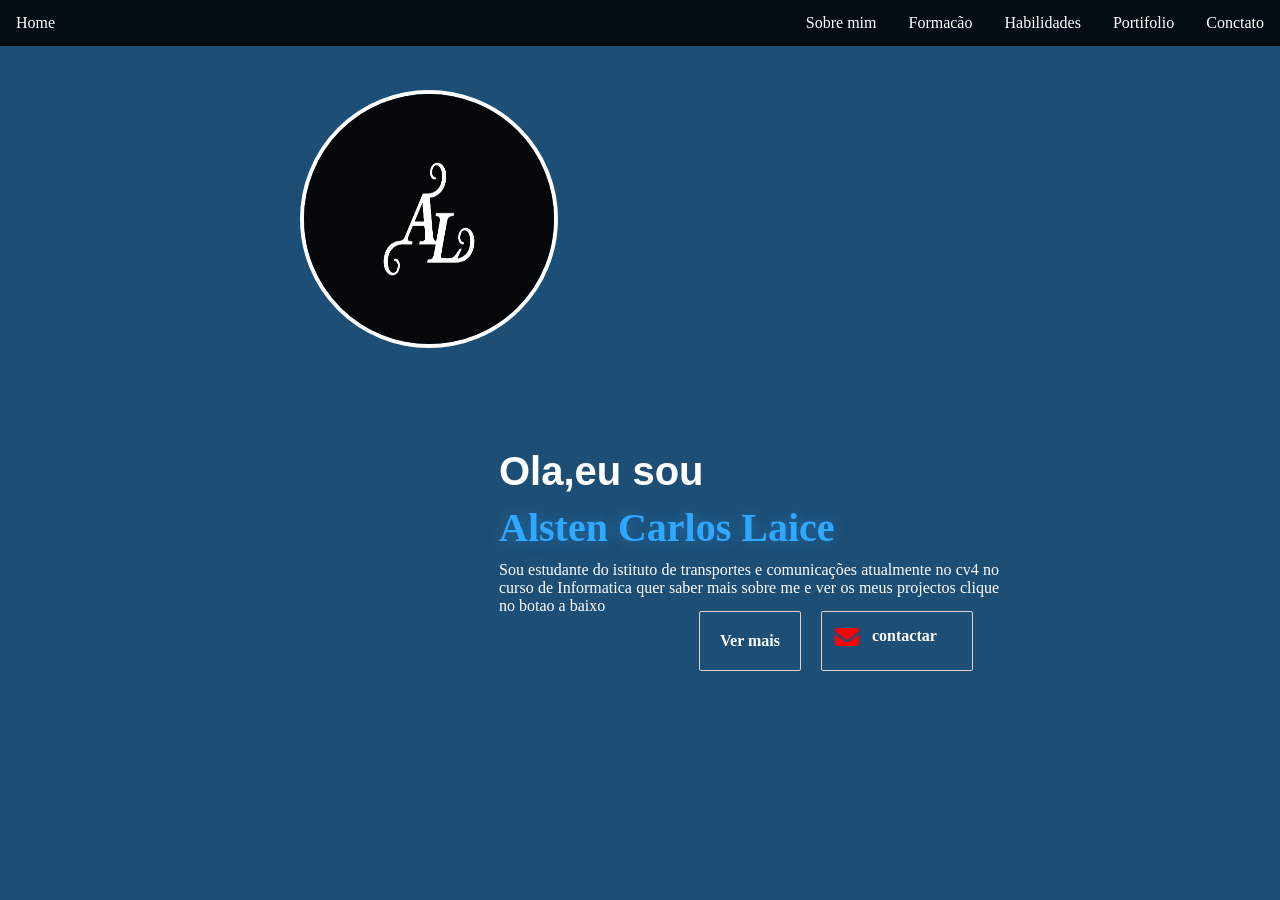
<file: index.html>
<!DOCTYPE html>
<html lang='PT'>
<head>
    <meta charset='utf-8'>
    <meta name='viewport' content='width=device-width, initial-scale=1'>
    <title>PORTIFOLIO</title>
    <link rel='stylesheet' href='PORTIFOLIO.CSS'>
</head>
<body class="homep">

    
      <nav>
        
        <a href="index.html" class="home">Home</a>
        <a href="Conctactos.html" class="a">Conctato</a>
        <a href="Sobremim.html#PROJECTOS" class="a">Portifolio</a>
        <a href="Sobremim.html#habilidades" class="a">Habilidades</a>
        <a href="Sobremim.html#Formacao" class="a">Formacão</a>
        <a href="Sobremim.html" class="a">Sobre mim</a>
        
    </nav>

    
         <img src="Monogram-AL-Logo-Graphics-5097896-1.jpg" alt="" class="faceimage">

         <div class="card">
            
         <P class="eu"><strong>Ola,eu sou</strong></P> 
         <p  class="als">Alsten Carlos Laice</p>
         <p style="color: white;" class="euu">Sou estudante do istituto de transportes e comunicações atualmente no cv4 no curso de Informatica quer saber mais sobre me e ver os meus projectos clique no botao a baixo</p>
         <a href="Sobremim.html" class="bot1"><strong>Ver mais</strong> </a>
         <div class="bot12">
            <img src="envelope-solid-full.svg" alt="" style="width: 50px; height: 30px; margin-top: 10px; float: left;">
            <a href="Conctactos.html" style="color: white; text-decoration: none; float: left; margin-top: 15px;"><strong>contactar</strong></a>

         </div>

        </div>


         <section id="PROJECTOS"></section>
          <section id="habilidades"></section>
           <section id="Formacao"></section>

   
  

  


    
</body>
</html>
</file>
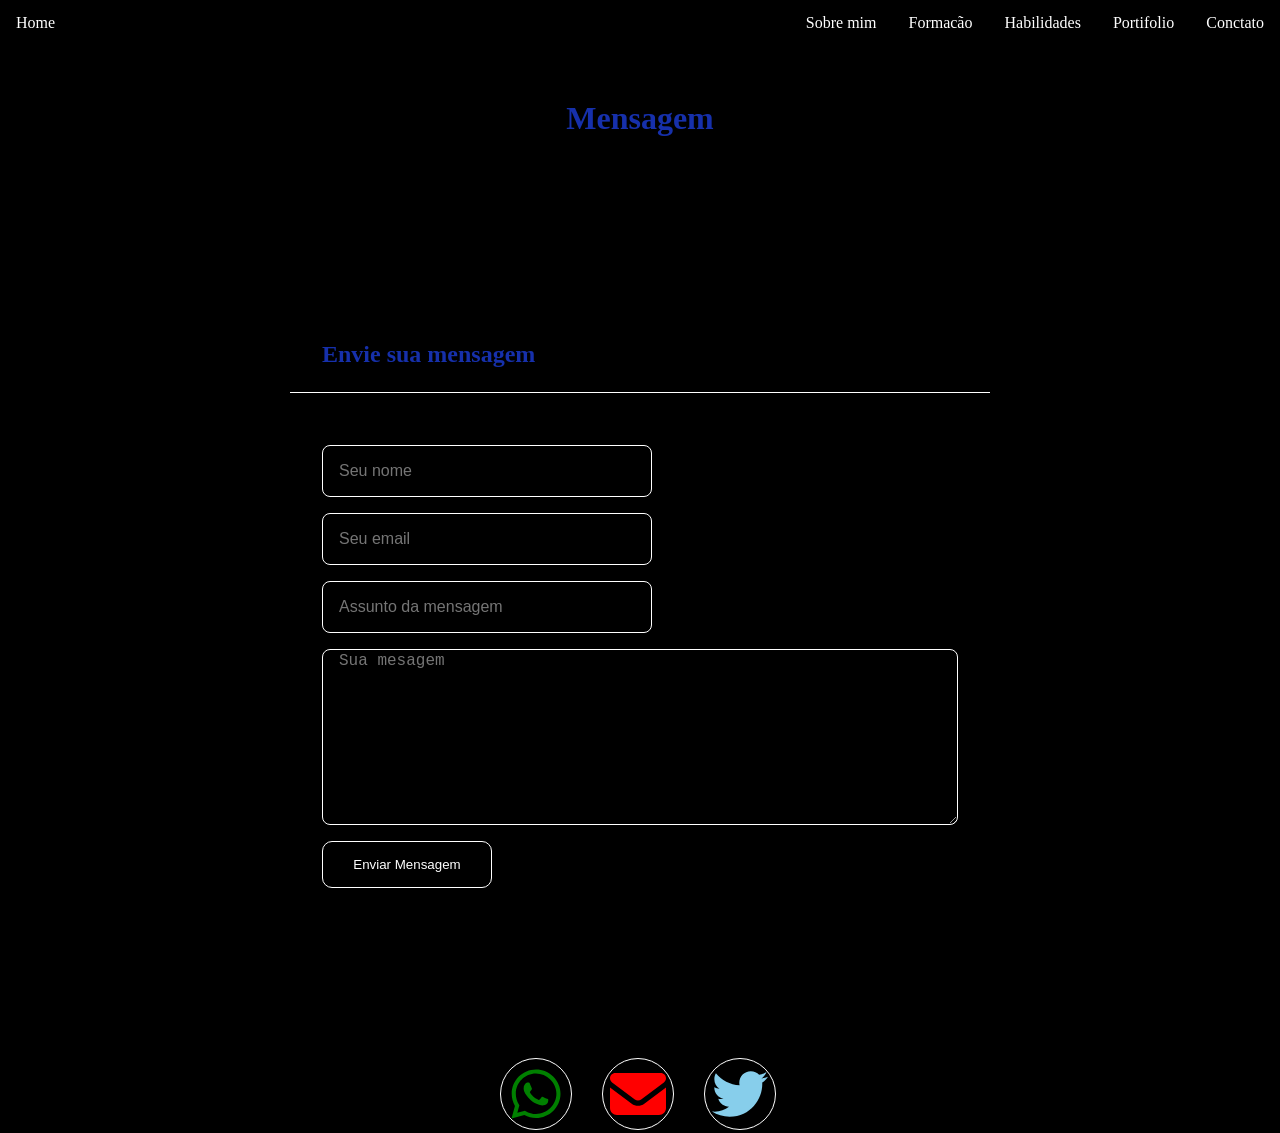
<file: Conctactos.html>
<!DOCTYPE html>
<html lang='en'>
<head>
    <meta charset='utf-8'>
    <meta name='viewport' content='width=device-width, initial-scale=1'>
    <title>Page Title</title>
   <link rel='stylesheet' href='PORTIFOLIO.CSS'>
</head>
<body>
    
     <nav>
        
        <a href="index.html" class="home">Home</a>
        <a href="Conctactos.html" class="a">Conctato</a>
        <a href="Sobremim.html#PROJECTOS" class="a">Portifolio</a>
        <a href="Sobremim.html#habilidades" class="a">Habilidades</a>
        <a href="Sobremim.html#Formacao" class="a">Formacão</a>
        <a href="Sobremim.html" class="a">Sobre mim</a>
        
    </nav>

    
    <h1 class="cont">Mensagem</h1>
    

    </div>

    <div class="COR1"></div>

    <div class="container">
        <div class=" newbox">
            <h2 class="title">Envie sua mensagem</h2>
            <form action="https://formspree.io/f/xljdbdvp" method="post">
                <input type="text" name="Nome" placeholder="Seu nome" required>
                <input type="text" name="Email" placeholder="Seu email" required>
                <input type="text" name="Mensagem" placeholder="Assunto da mensagem" class="Assunto">

                <textarea name="mensagem" placeholder="Sua mesagem"></textarea>
                <br>

           <button type="submit" class="bot">Enviar Mensagem</button>
            </form>


        </div>
     
    </div>

    <div class="red">
        <a href=" https://wa.me/258853193791" target="_blank">
        <img src="whatsapp-brands-solid-full.svg" alt="">
        </a>


       

    </div>

    <div class="red1">
      <a href="mailto:Alstenlaice2009@gmail.com">
        <img src="envelope-solid-full.svg" alt=""> </a>
    </div>

    <div class="red2">
        <a href="https://x.com/Popzer56778"><img src="twitter-brands-solid-full.svg" alt=""></a>
        

      </div>

    <section id="PROJECTOS"></section>
    <section id="habilidade"></section>
    <section id="Formacao"></section>

    
</body>
</html>
</file>
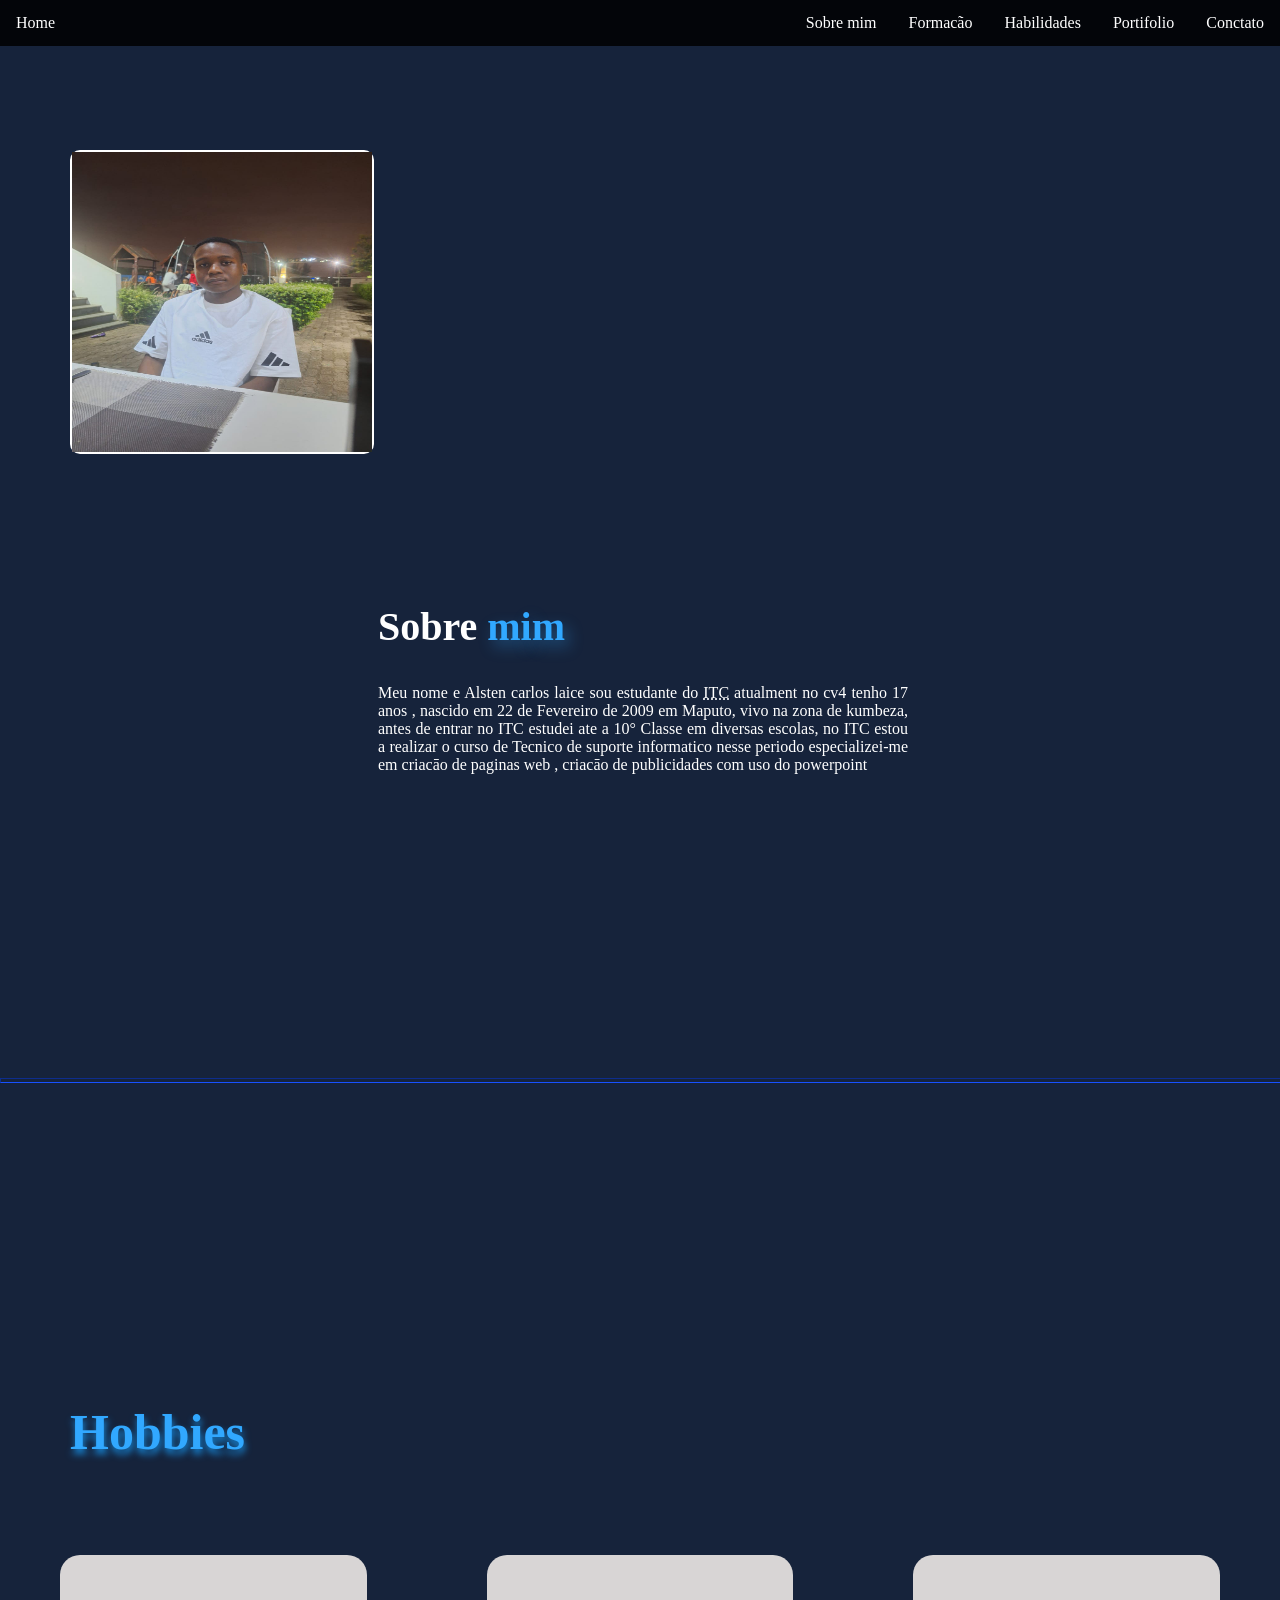
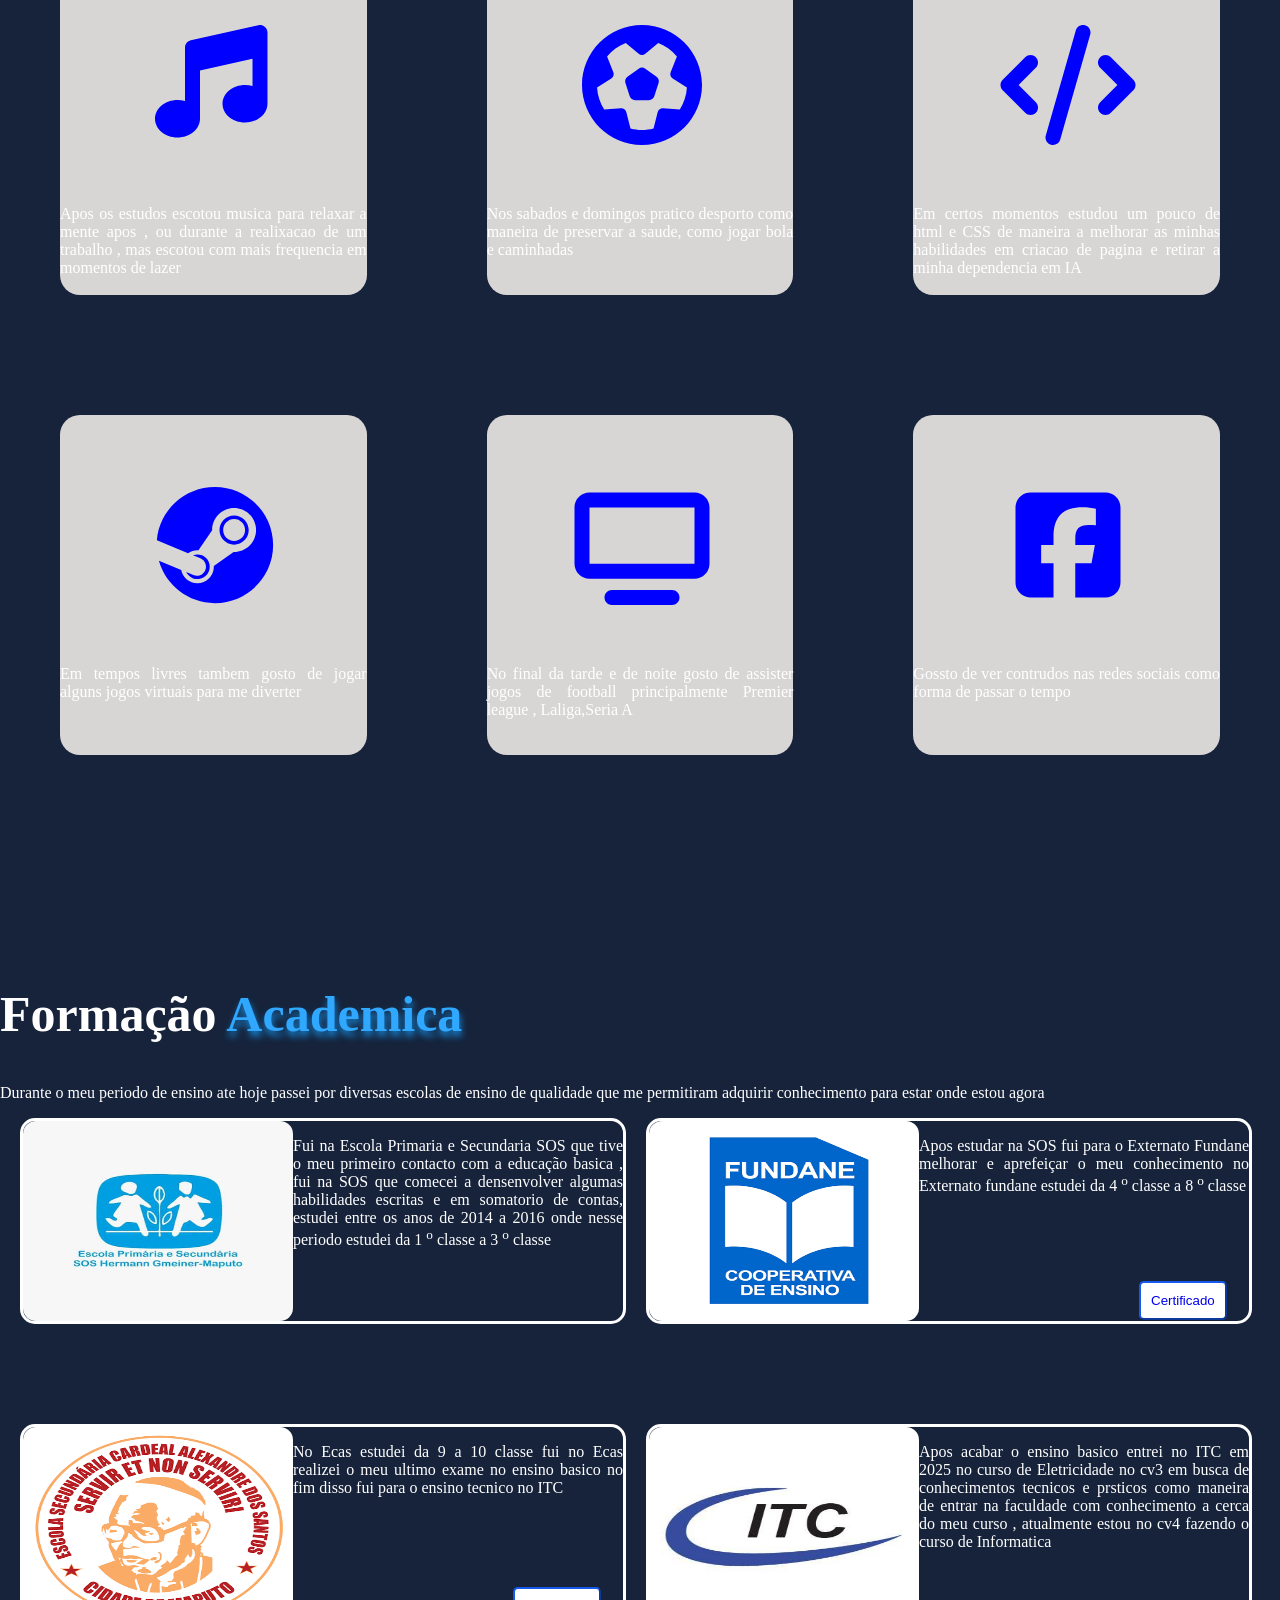
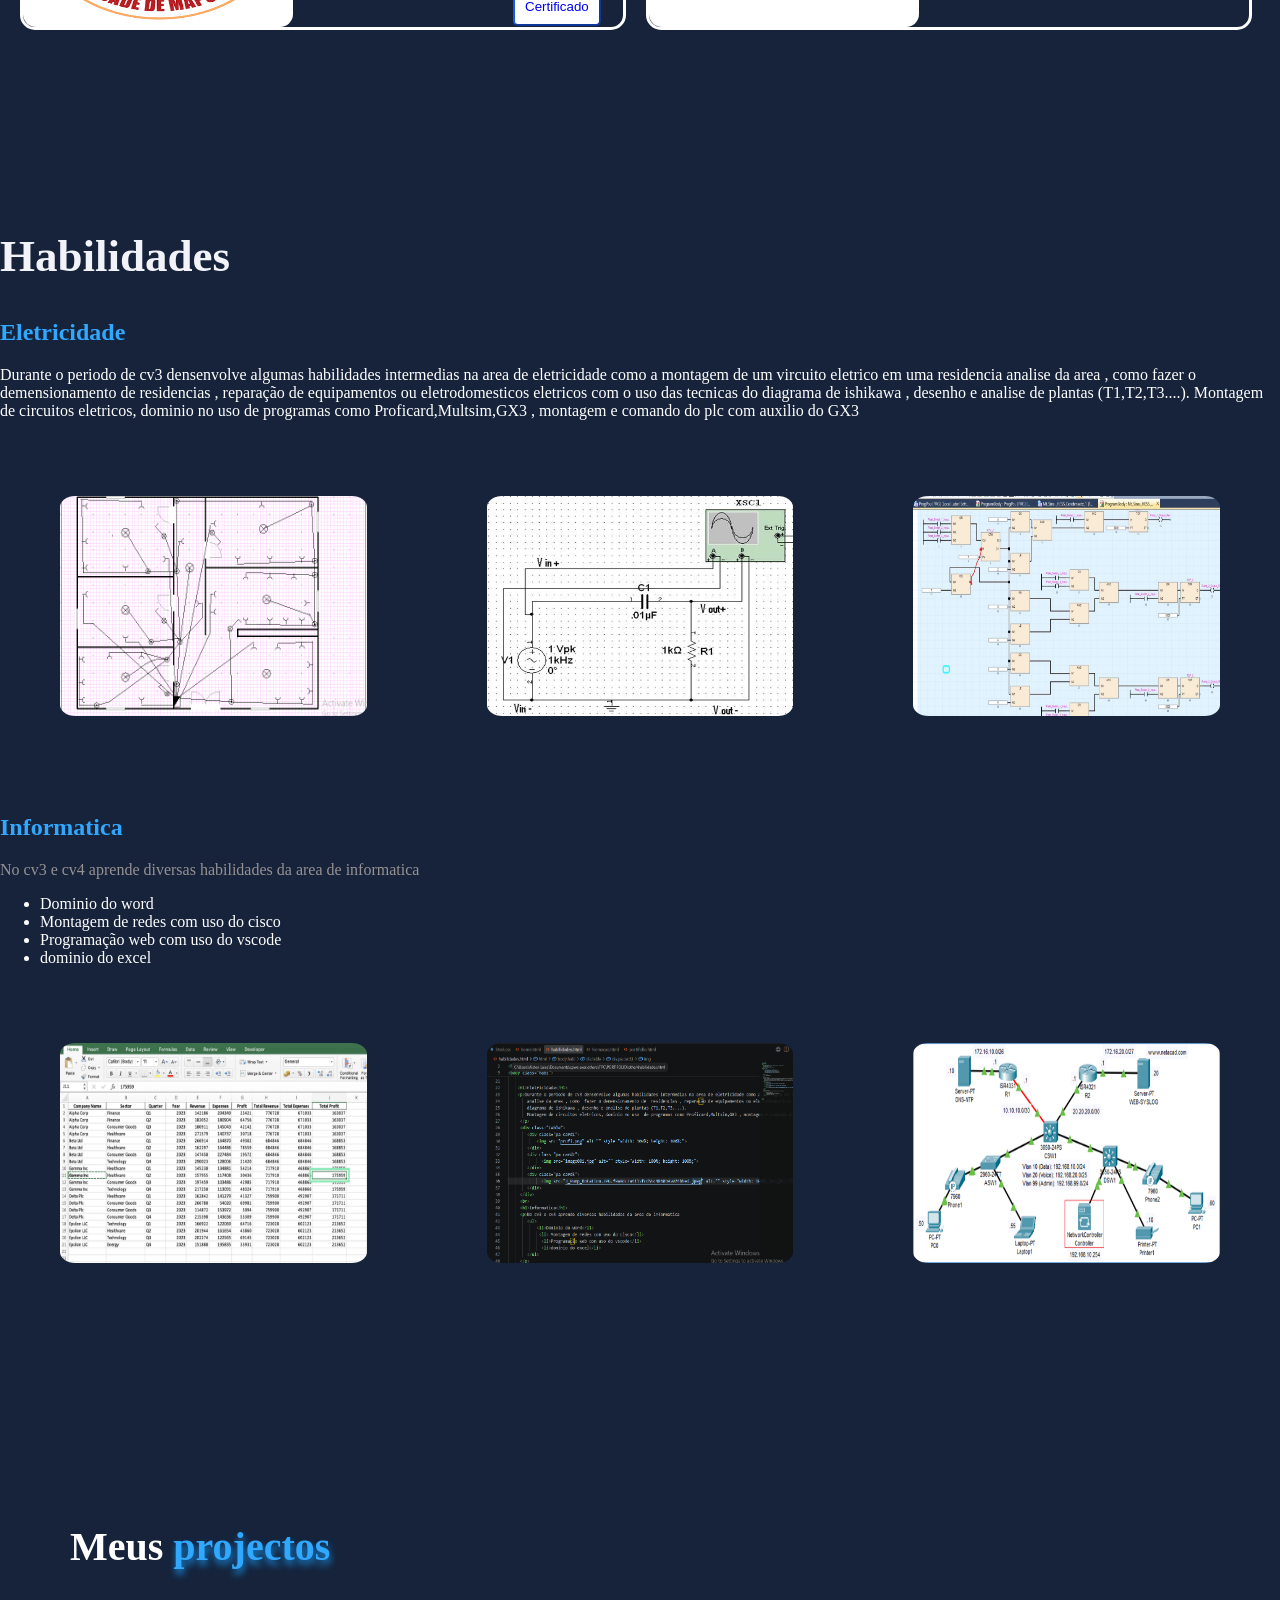
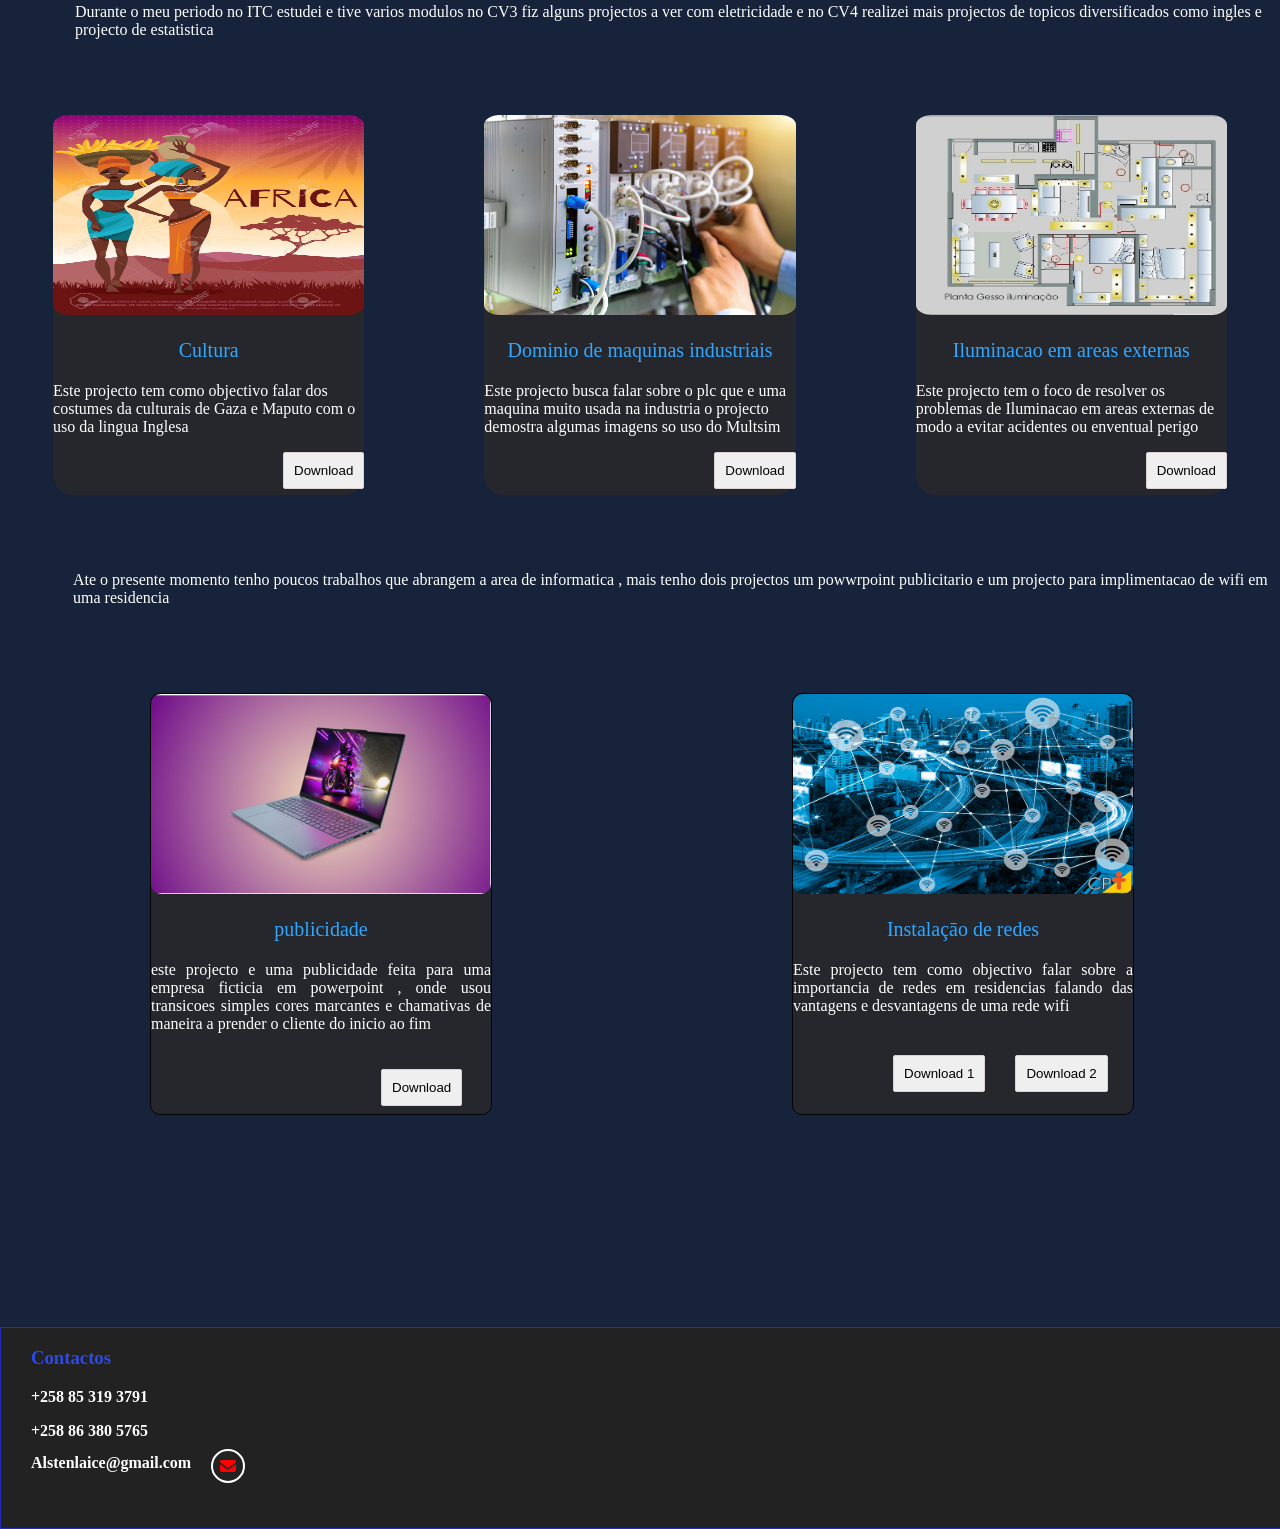
<file: sobremim.html>
<!DOCTYPE html>
<html lang='en'>
<head>
    <meta charset='utf-8'>
    <meta name='viewport' content='width=device-width, initial-scale=1'>
    <title>Page Title</title>
    <link rel='stylesheet' href='PORTIFOLIO.CSS'>
   
</head>
 <nav>
        <a href="index.html" class="home">Home</a>
        <a href="Conctactos.html" class="a">Conctato</a>
        <a href="#PROJECTOS" class="a">Portifolio</a>
        <a href="#habilidades" class="a">Habilidades</a>
        <a href="#Formacao" class="a">Formacão</a>
        <a href="Sobremim.html" class="a">Sobre mim</a>
        
    </nav>
    
<body class="pagew">
    <div class="cardft">
        <img src="IMG-20251213-WA0032.jpg" alt="Minha foto" style="width: 100%; height: 100%;">
    </div>

    <div class="card2f">
        
        <h1 class="toph1">Sobre <span class="mimclr">mim</span></h1>
        <br>
        <p class="p1mim">Meu nome e Alsten carlos laice sou estudante do <abbr title="Instituto De Transportes e Comunicações">ITC</abbr>
            atualment no cv4 tenho 17 anos , nascido em 22 de Fevereiro de 2009 em Maputo, vivo na zona de kumbeza, antes de entrar no 
            ITC estudei ate a 10° Classe em diversas escolas, no ITC estou a realizar o curso de Tecnico de suporte informatico nesse periodo especializei-me 
            em criacāo de paginas web , criacāo de publicidades com uso do powerpoint                             
        
        </p>

    </div>

    <br>

    <hr class="hr">




    <h1 class="cabh1" style="text-shadow: 1px 5px 7px #1687d8;"> Hobbies</h1>

    <div class="table">
        <div class="bo1 card1">
            <img src="music-solid-full.svg" alt="" style=" margin-left: 80px; margin-top: 30px; width: 150px; ">
            <p class="parag">Apos os estudos escotou musica para relaxar a mente apos , ou durante a realixacao de um trabalho , mas escotou com mais frequencia em momentos de lazer </p>
    
        </div>

        <div class=" bo1 card2">
            <i class="fa-solid fa-futbol"></i>
            <img src="futbol-solid-full.svg" alt="" style=" margin-left: 80px; margin-top: 30px; width: 150px; ">
            <p class="parag">Nos sabados e domingos pratico desporto como maneira de preservar a saude, como jogar bola e caminhadas </p>
           
            
        </div>

        <div class=" bo1 card3">
            <img src="code-solid-full.svg" alt="" style=" margin-left: 80px; margin-top: 30px; width: 150px; ">
            <p class="parag">Em certos momentos estudou um pouco de html e CSS de maneira a melhorar as minhas habilidades em criacao de pagina e retirar a minha dependencia em IA</p>
            
        </div>
    </div>


    <!-----segunda parte dos card-->

    <div class="table">
        <div class="bo1 card1">
            <img src="steam-brands-solid-full.svg" alt="" style=" margin-left: 80px; margin-top: 30px; width: 150px; ">
            <p class="parag">Em tempos livres tambem gosto de jogar alguns jogos virtuais para me diverter  </p>
    
        </div>

        <div class=" bo1 card2">
            <img src="tv-solid-full.svg" alt="" style=" margin-left: 80px; margin-top: 30px; width: 150px; ">
            <p class="parag">No final da tarde e de noite gosto de assister jogos de football principalmente Premier league , Laliga,Seria A</p>
           
            
        </div>

        <div class=" bo1 card3">
            <img src="square-facebook-brands-solid-full.svg" alt="" style=" margin-left: 80px; margin-top: 30px; width: 150px; ">
            <p class="parag">Gossto de ver contrudos nas redes sociais como forma de passar o tempo </p>
            
        </div>
    </div>




    <!--FORMACAO-->
    <SECtion id="Formacao" class="Formacao">
        <h1 class="formcab">Formação <span style=" color:#31a8ff;text-shadow: 1px 5px 7px #1687d8;">Academica</span></h1>
        <p class="parf">Durante o meu periodo de ensino ate hoje passei por diversas escolas de ensino de qualidade que me permitiram adquirir conhecimento para estar onde estou agora  </p>
        <div class="fortab1">
            <img src="SOS.jpeg" alt="" class="ftstab" style="float: left;">
            <p style="color: white; text-align: justify;">Fui na Escola Primaria e Secundaria SOS que tive o meu primeiro contacto com a educação basica , fui na SOS que comecei a densenvolver algumas habilidades escritas e em somatorio de contas, estudei entre os anos de 2014 a 2016 onde nesse periodo estudei da 1 <sup>o</sup> classe a 3 <sup>o</sup> classe</p>
        </div>

         <div class="fortab2">
            <img src="Fundane.png" alt=""  class="ftstab" style="float: left;">
            <p style="color: white; text-align: justify;"> Apos estudar na SOS fui para o Externato Fundane melhorar e aprefeiçar o meu conhecimento no Externato fundane estudei da 4 <sup>o</sup> classe a 8 <sup>o</sup> classe </p>
            <button class="cert"><a href="Fundane.pdf" download="Fundane" target="_blank" style="text-decoration: none;">Certificado</a></button>
        </div>

         <div class="fortab3">
            <img src="ECas.png" alt=""  class="ftstab" style="float: left;">
              <p style="color: white; text-align: justify;"> No Ecas estudei da 9 a 10 classe fui no Ecas realizei o meu ultimo exame no ensino basico  no fim disso fui para o ensino tecnico no ITC</p>
            <button class="cert"><a href="Ecas.pdf" download="Ecas" target="_blank " style="text-decoration: none;">Certificado</a></button>
          
        </div>

        
         <div class="fortab4">
            <img src="ITC.jpeg" alt=""  class="ftstab" style="float: left;">
            <p style="color: white; text-align: justify;">Apos acabar o ensino basico entrei no ITC em 2025 no curso de Eletricidade no cv3 em busca de conhecimentos tecnicos e prsticos como maneira de entrar na faculdade com conhecimento a cerca do meu curso , atualmente 
                estou no cv4 fazendo o curso de Informatica  </p>
        </div>



    </section>

    <!--Habilidades-->
    <Section id="habilidades" class="hab12">

         <div class="cabh">
       <h1> Habilidades</h1>
    </div>

    <H1 style="color: #31a8ff ;">Eletricidade</H1>
    <p style="color: white;">Durante o periodo de cv3 densenvolve algumas habilidades intermedias na area de eletricidade como a montagem de um vircuito eletrico em uma residencia 
        analise da area , como  fazer o demensionamento de  residencias , reparação de equipamentos ou eletrodomesticos eletricos com o uso das tecnicas do 
        diagrama de ishikawa , desenho e analise de plantas (T1,T2,T3....).
        Montagem de circuitos eletricos, dominio no uso  de programas como Proficard,Multsim,GX3 , montagem e comando do plc com auxilio do GX3
     </p>
     <div class="table">
        <div class="pa card1">
            <img src="profi.png" alt="" style="width: 100%; height: 100%;">

            <div>
                
            </div>
        </div>
        <div class="pa card2">
              <img src="image001.jpg" alt="" style="width: 100%; height: 100%;">
        </div>
        <div class="pa card3">
              <img src="3_Pump_Rotation.JPG.f9a8dc3a4115fcd5bc4860b95024bbed.jpeg" alt="" style="width: 100%; height: 100%;">
        </div>
     </div>
     <br>
     <h1 style="color:#31a8ff;">Informatica</h1>
     <p>No cv3 e cv4 aprende diversas habilidades da area de informatica 
        <ul style="color: white;">
            <li>Dominio do word</li>
             <li> Montagem de redes com uso do cisco</li>
              <li>Programação web com uso do vscode</li>
              <li>dominio do excel</li>
        </ul>
        <div class="table">
         <div class="pa card1"> 
            <img src="paste-options-excel-15 (1).jpg" alt="" style="width: 100%; height: 100%;">
         </div>
         <div class="pa card2">
            <img src="vscode.png" alt="" style="width: 100%; height: 100%;">
         </div>
         <div class="pa card3">
            <img src="rtaImage.jpeg" alt="" style="width: 100%; height: 100%;">
         </div>
        </div>
     </p>
    </Section>


    <!---projectos-->
    <section id="PROJECTOS">
      
        <h1 class="top"> Meus <span style="color:#31a8ff; text-shadow: 1px 5px 7px #1687d8;">projectos</span></h1>
         <p style="color: white; margin-left: 75px;">Durante o meu periodo no ITC estudei e tive varios modulos no CV3 fiz alguns projectos a ver com eletricidade e no CV4 realizei mais projectos de topicos diversificados como ingles e projecto de estatistica </p>
    
    <div class="table">
        <div class="bo card1">
            <img src="africa.jpg" alt="">
            <p style="text-align: center; color:#31a8ff; font-size: 20px;">Cultura</p>
            <p style="color: white;">Este projecto tem como objectivo falar dos costumes da culturais de Gaza e Maputo com o uso da lingua Inglesa</p>
            <button class="botpart1"><a href="Cultura inglês sábado2.docx" download="Cultura" style="text-decoration: none; color: black;" >Download</a></button>

        </div>
        <div class=" bo card2">
            <img src="plc.jpg" alt="">
            <p style="text-align: center; color:#31a8ff; font-size: 20px;">Dominio de maquinas industriais </p>
            <p style="color: white;">Este projecto busca falar sobre o plc que e uma maquina muito usada na industria o projecto demostra algumas imagens so uso do Multsim </p>
            <button class="botpart1"><a href="Alsten pisti finalizar inacio sabado.docx" style="color: black; text-decoration: none;">Download</a></button>
        </div>
        <div class=" bo card3">
            <img src="spout (1).jpg" alt="">
           <P style="text-align: center ;color:#31a8ff; font-size: 20px;">Iluminacao em areas externas </P>
           <P style="color: white;">Este projecto tem o foco de resolver os problemas de Iluminacao em areas externas de modo a evitar acidentes ou enventual perigo</P>
           <button class="botpart1"><a href="ATFEA trabalho alsten 1.docx" style="text-decoration: none; color: black;">Download</a></button>
        </div>
    </div>
<P  style="color: white; margin-left: 73px;">Ate o  presente momento tenho poucos trabalhos que abrangem a area de informatica , mais tenho dois projectos um powwrpoint publicitario e um projecto para implimentacao de wifi em uma residencia </P>


        <!---card part 2-->
        <div class="bo56 card12">
            <img src="power.png" alt="">
            <p style="text-align: center; color:#31a8ff; font-size: 20px;">publicidade</p>
            <p  style="color: white; text-align: justify;">este projecto e uma publicidade feita para uma empresa ficticia em powerpoint , onde usou transicoes simples cores marcantes e chamativas de maneira a prender o cliente do inicio ao fim</p>
            
          
         <button class="botpart1" style="margin-top: 20px;"><a href="Cultura inglês sábado2.docx" download="Cultura" style="text-decoration: none; color: black;" >Download</a></button>

        </div>


        <div  class="bo57 card12">
            <img src="rede-sem-fio-cpt.jpg" alt="">
            <p style="text-align: center; color:#31a8ff;; font-size: 20px;">Instalaçāo de redes</p>
            <p  style="color: white; text-align: justify;">Este projecto tem como objectivo falar sobre a importancia de redes em residencias falando das vantagens e desvantagens de uma rede wifi</p>
            
            <div style="margin-top: 40px;">
            <button class="botpart12"><a href="projeto wifi.docx" style="color: black; text-decoration: none;">Download 1</a></button>
            
            <button class="botpart13"><a href="wifi PowerPoint.pptx" style="color: black; text-decoration: none;">Download 2</a></button>
            </div>

        </div>








    


    <div class="rodape">
        <h3 style="margin-left: 30px; color: rgb(45, 75, 228);"><strong>Contactos</strong></h3>
        <p style="margin-left: 30px;"><strong>+258 85 319 3791</strong></p>
        <p style="margin-left: 30px;"><strong>+258 86 380 5765</strong></p>
        <p style="margin-left: 30px; float: left; margin-top: -2px;"><strong>Alstenlaice@gmail.com</strong></p>
     <img src="envelope-solid-full.svg" alt="" class="emrd"> 


    </div>




    
</body>
</html>
</file>
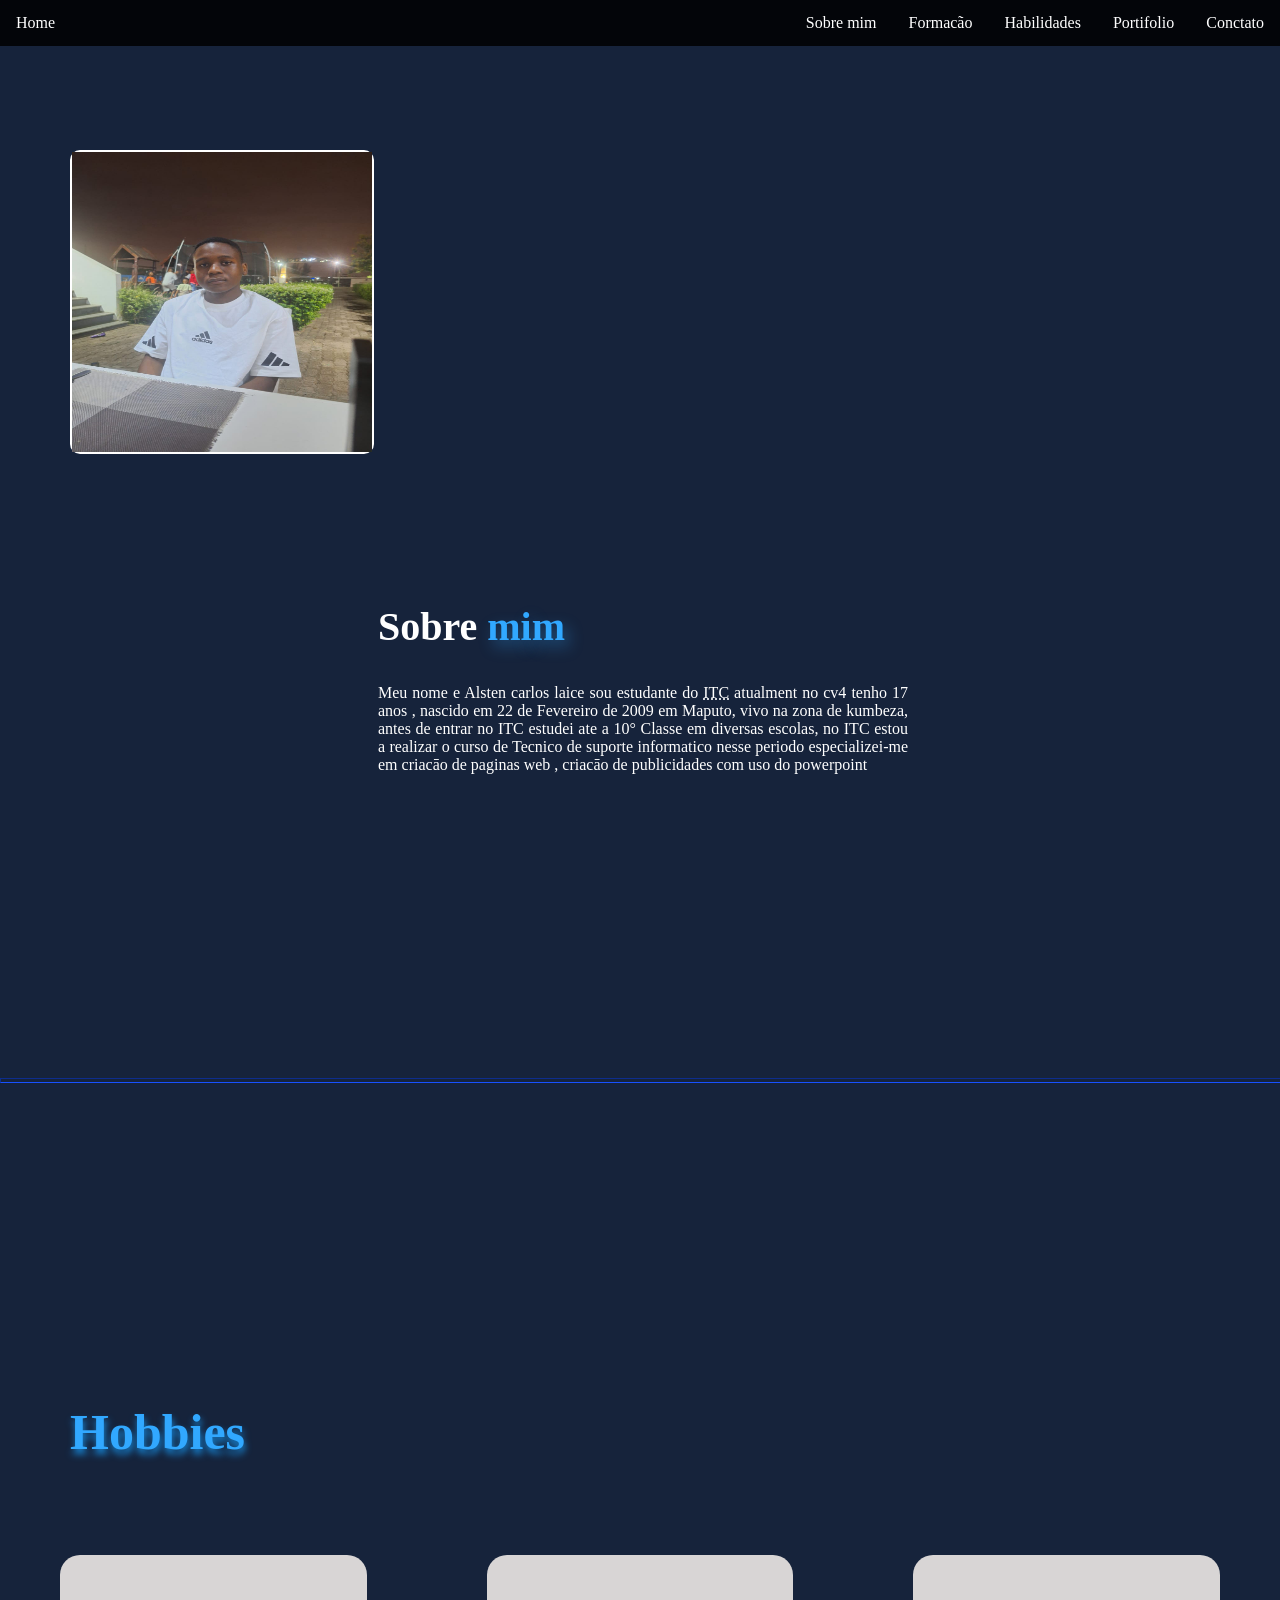
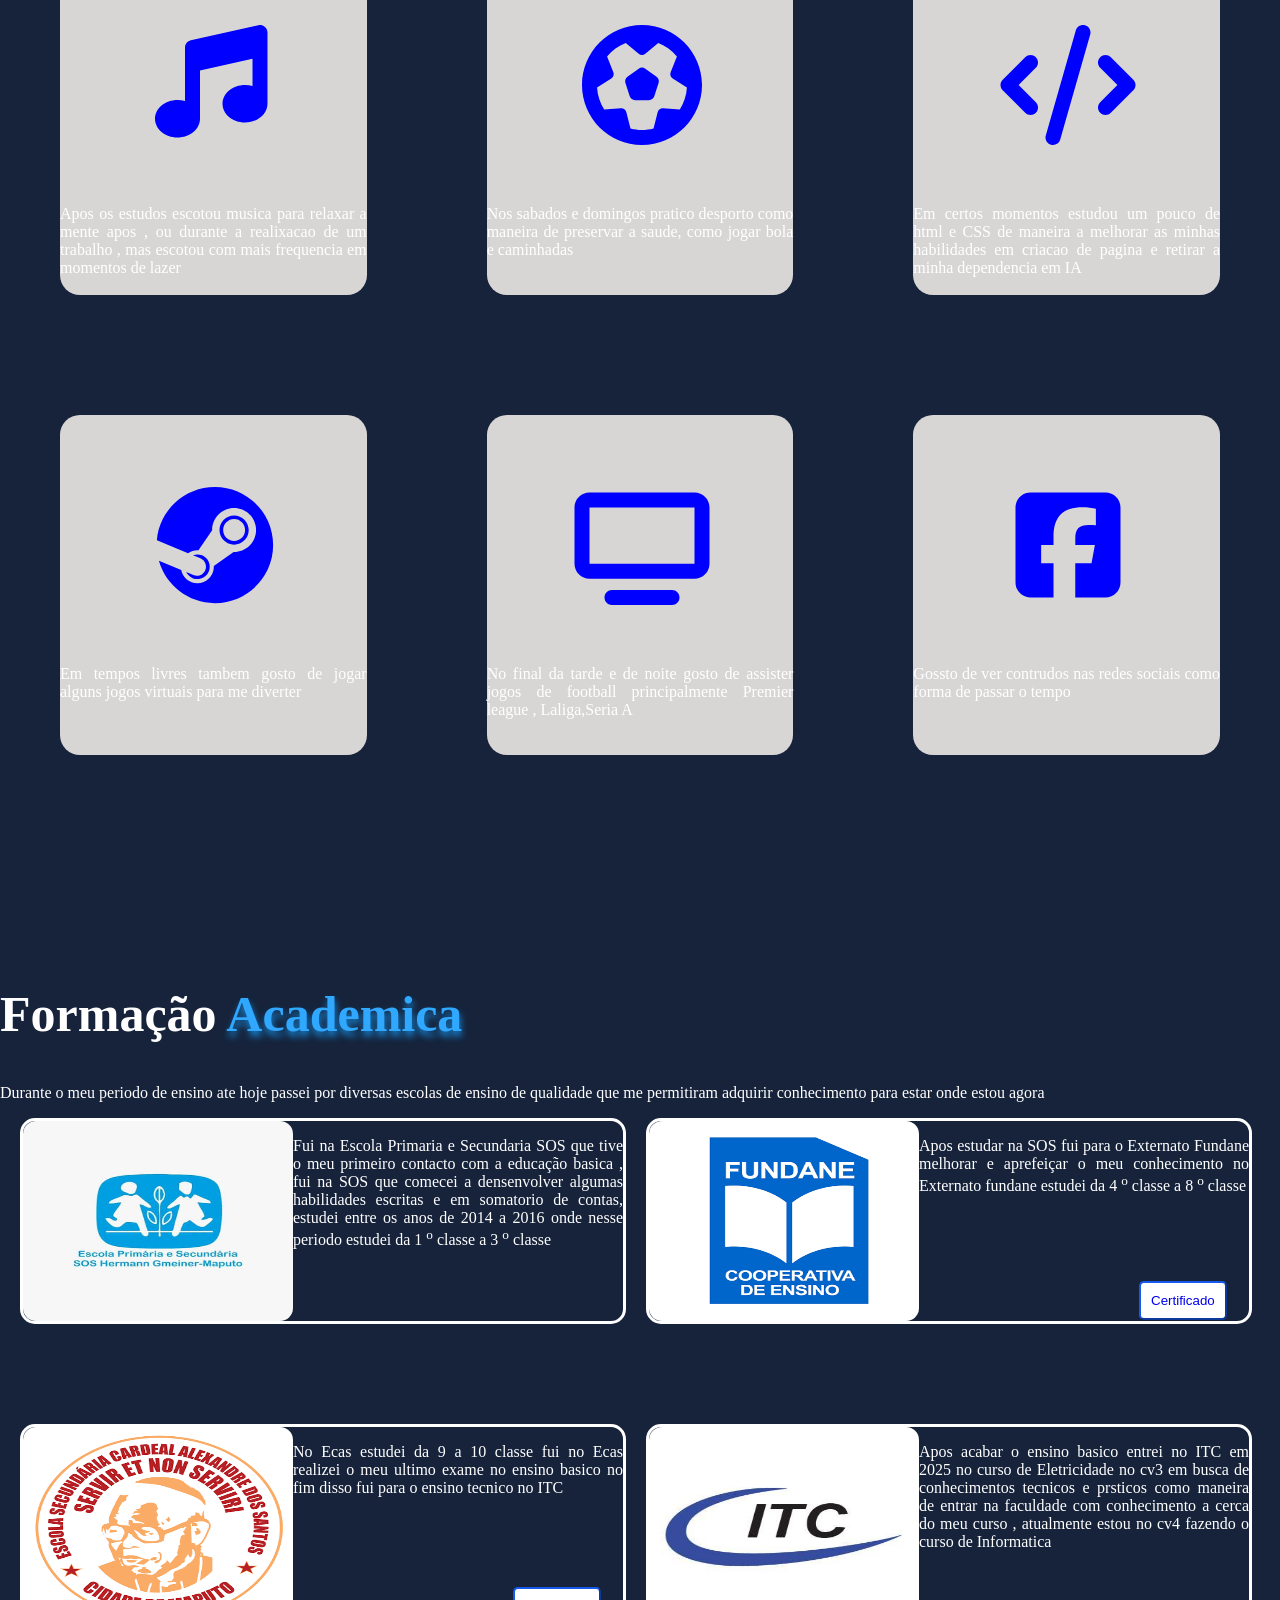
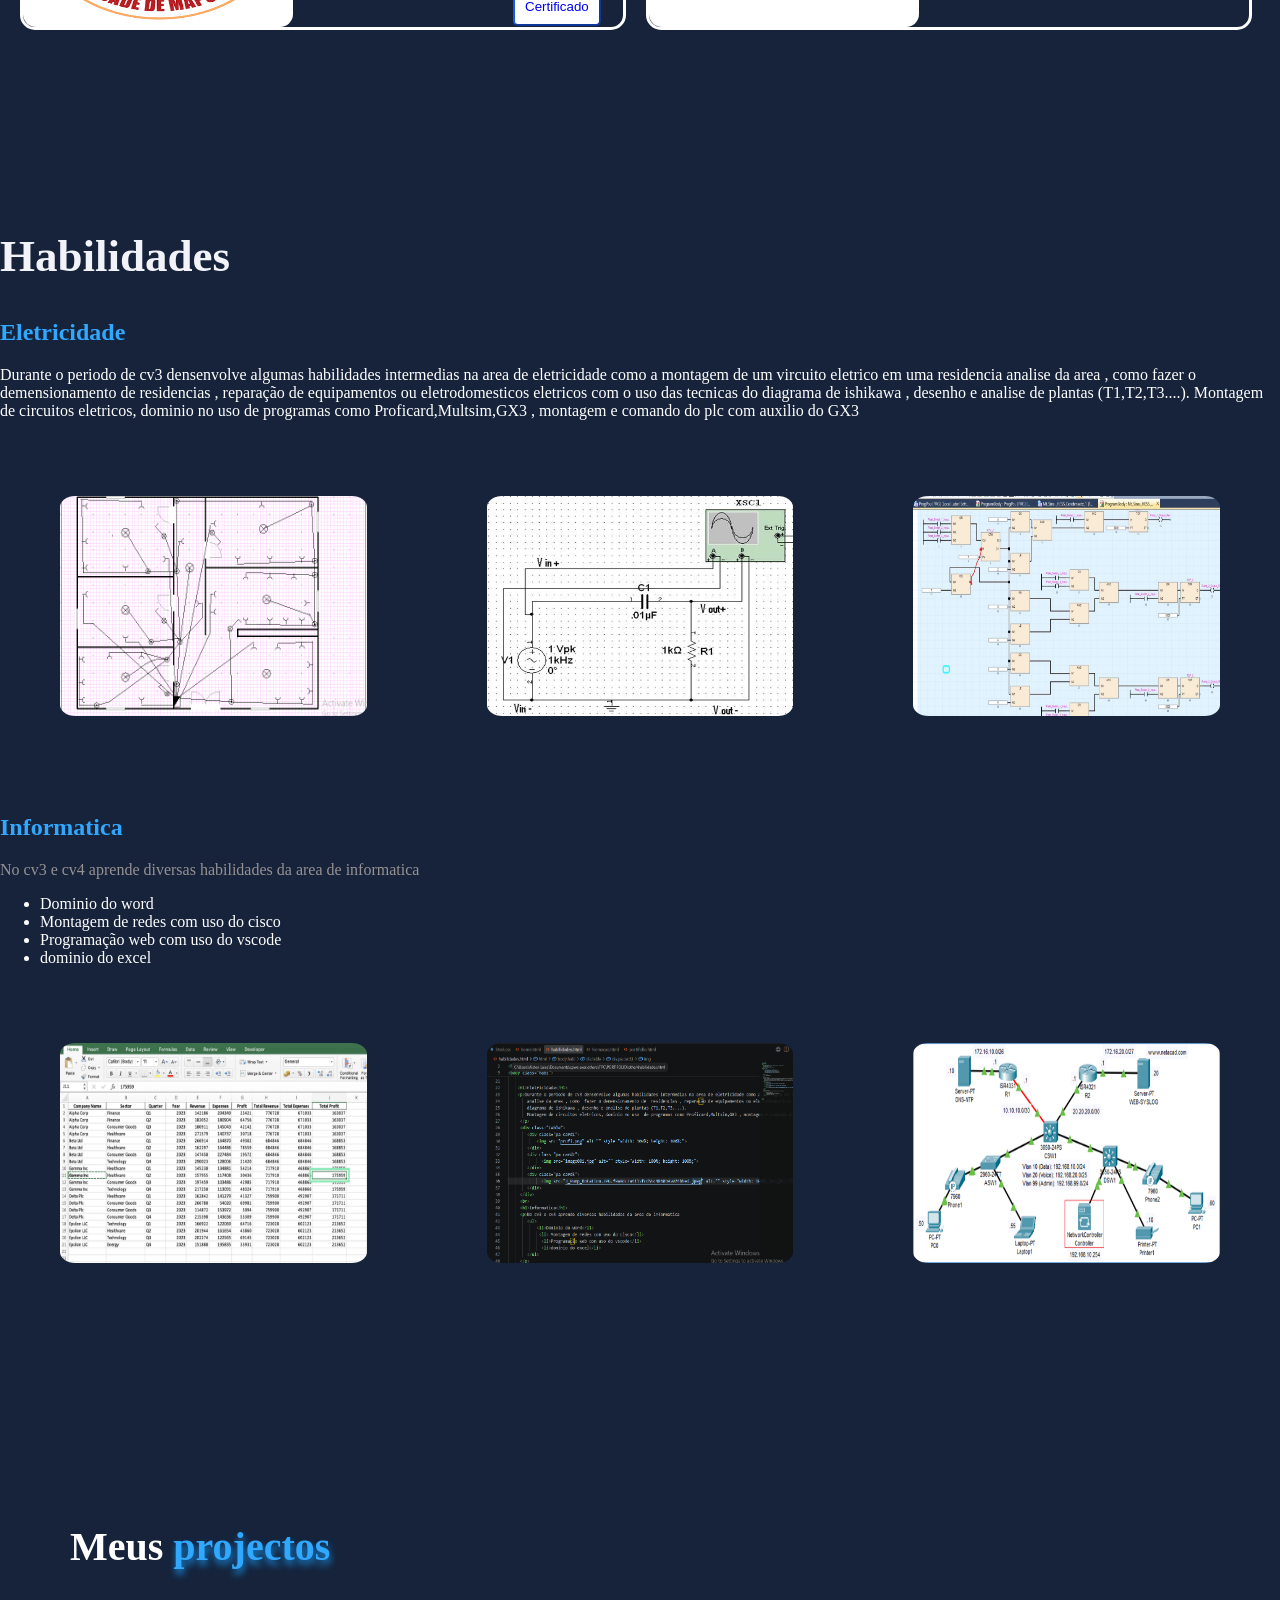
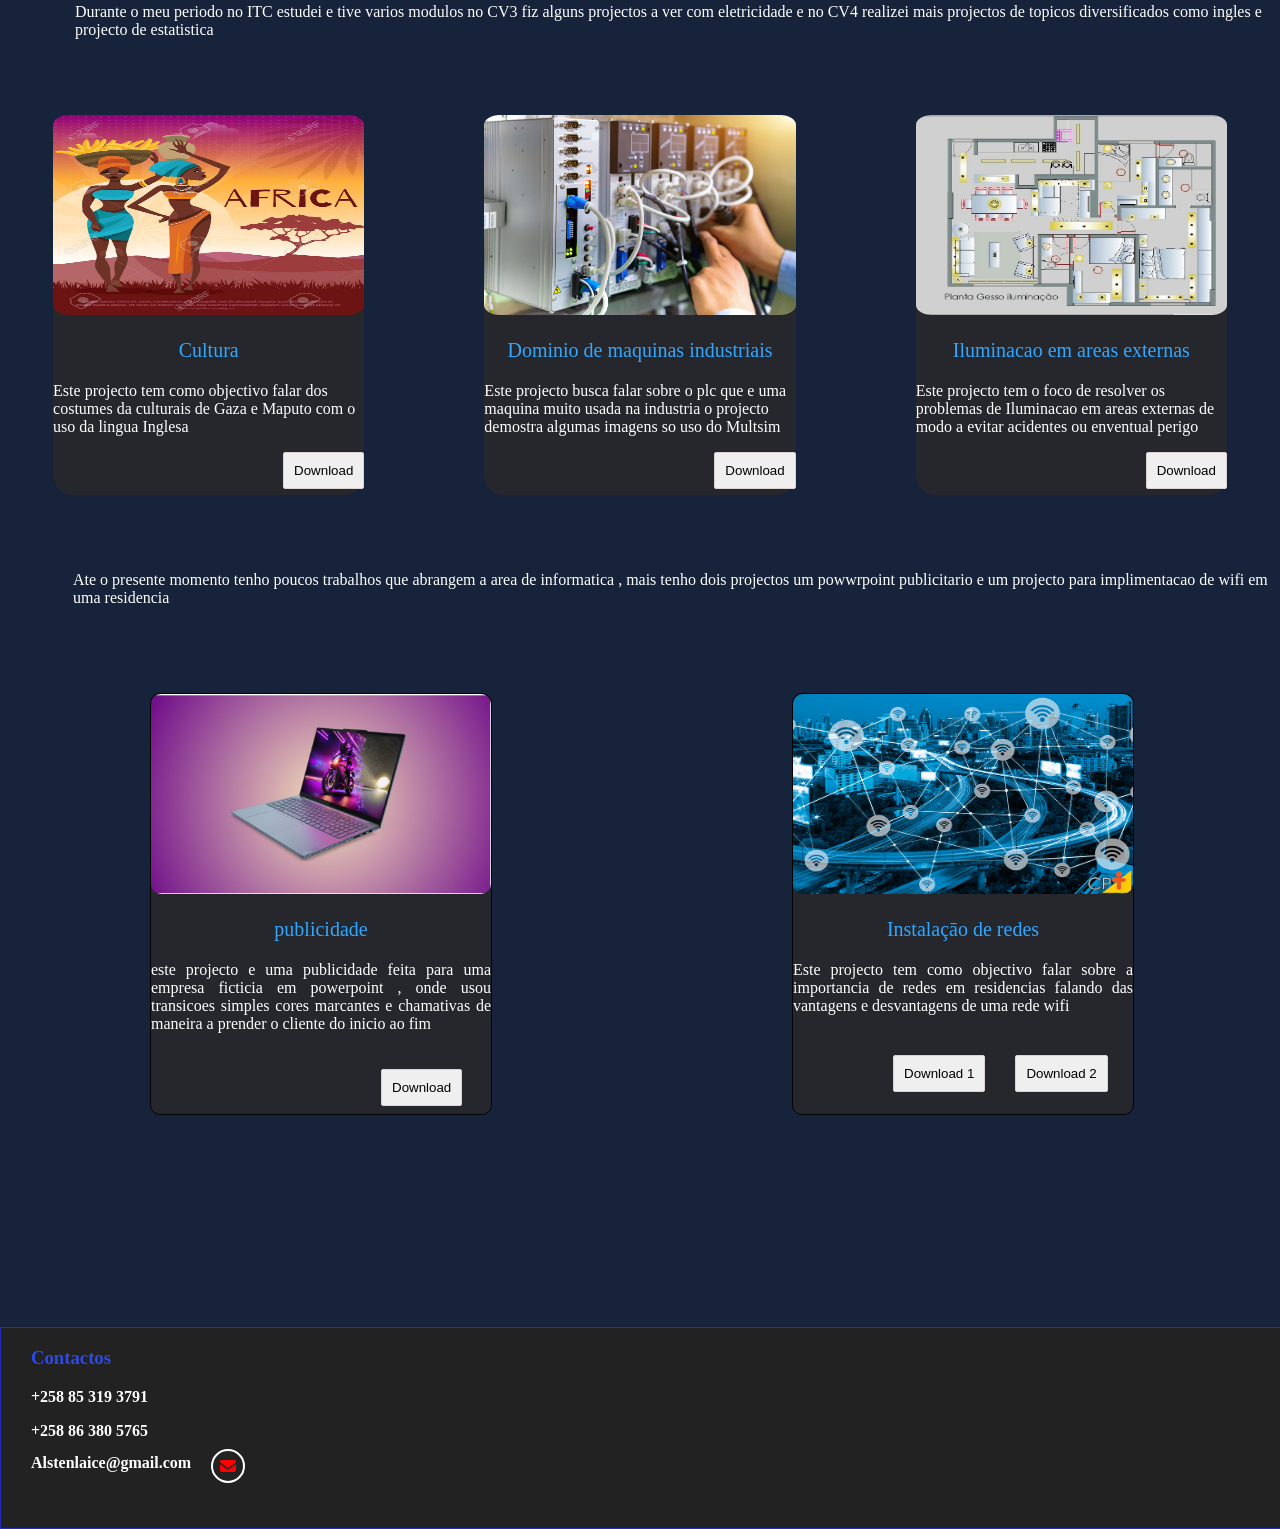
<file: Sobremim.html>
<!DOCTYPE html>
<html lang='en'>
<head>
    <meta charset='utf-8'>
    <meta name='viewport' content='width=device-width, initial-scale=1'>
    <title>Page Title</title>
    <link rel='stylesheet' href='PORTIFOLIO.CSS'>
   
</head>
 <nav>
        <a href="index.html" class="home">Home</a>
        <a href="Conctactos.html" class="a">Conctato</a>
        <a href="#PROJECTOS" class="a">Portifolio</a>
        <a href="#habilidades" class="a">Habilidades</a>
        <a href="#Formacao" class="a">Formacão</a>
        <a href="Sobremim.html" class="a">Sobre mim</a>
        
    </nav>
    
<body class="pagew">
    <div class="cardft">
        <img src="IMG-20251213-WA0032.jpg" alt="Minha foto" style="width: 100%; height: 100%;">
    </div>

    <div class="card2f">
        
        <h1 class="toph1">Sobre <span class="mimclr">mim</span></h1>
        <br>
        <p class="p1mim">Meu nome e Alsten carlos laice sou estudante do <abbr title="Instituto De Transportes e Comunicações">ITC</abbr>
            atualment no cv4 tenho 17 anos , nascido em 22 de Fevereiro de 2009 em Maputo, vivo na zona de kumbeza, antes de entrar no 
            ITC estudei ate a 10° Classe em diversas escolas, no ITC estou a realizar o curso de Tecnico de suporte informatico nesse periodo especializei-me 
            em criacāo de paginas web , criacāo de publicidades com uso do powerpoint                             
        
        </p>

    </div>

    <br>

    <hr class="hr">




    <h1 class="cabh1" style="text-shadow: 1px 5px 7px #1687d8;"> Hobbies</h1>

    <div class="table">
        <div class="bo1 card1">
            <img src="music-solid-full.svg" alt="" style=" margin-left: 80px; margin-top: 30px; width: 150px; ">
            <p class="parag">Apos os estudos escotou musica para relaxar a mente apos , ou durante a realixacao de um trabalho , mas escotou com mais frequencia em momentos de lazer </p>
    
        </div>

        <div class=" bo1 card2">
            <i class="fa-solid fa-futbol"></i>
            <img src="futbol-solid-full.svg" alt="" style=" margin-left: 80px; margin-top: 30px; width: 150px; ">
            <p class="parag">Nos sabados e domingos pratico desporto como maneira de preservar a saude, como jogar bola e caminhadas </p>
           
            
        </div>

        <div class=" bo1 card3">
            <img src="code-solid-full.svg" alt="" style=" margin-left: 80px; margin-top: 30px; width: 150px; ">
            <p class="parag">Em certos momentos estudou um pouco de html e CSS de maneira a melhorar as minhas habilidades em criacao de pagina e retirar a minha dependencia em IA</p>
            
        </div>
    </div>


    <!-----segunda parte dos card-->

    <div class="table">
        <div class="bo1 card1">
            <img src="steam-brands-solid-full.svg" alt="" style=" margin-left: 80px; margin-top: 30px; width: 150px; ">
            <p class="parag">Em tempos livres tambem gosto de jogar alguns jogos virtuais para me diverter  </p>
    
        </div>

        <div class=" bo1 card2">
            <img src="tv-solid-full.svg" alt="" style=" margin-left: 80px; margin-top: 30px; width: 150px; ">
            <p class="parag">No final da tarde e de noite gosto de assister jogos de football principalmente Premier league , Laliga,Seria A</p>
           
            
        </div>

        <div class=" bo1 card3">
            <img src="square-facebook-brands-solid-full.svg" alt="" style=" margin-left: 80px; margin-top: 30px; width: 150px; ">
            <p class="parag">Gossto de ver contrudos nas redes sociais como forma de passar o tempo </p>
            
        </div>
    </div>




    <!--FORMACAO-->
    <SECtion id="Formacao" class="Formacao">
        <h1 class="formcab">Formação <span style=" color:#31a8ff;text-shadow: 1px 5px 7px #1687d8;">Academica</span></h1>
        <p class="parf">Durante o meu periodo de ensino ate hoje passei por diversas escolas de ensino de qualidade que me permitiram adquirir conhecimento para estar onde estou agora  </p>
        <div class="fortab1">
            <img src="SOS.jpeg" alt="" class="ftstab" style="float: left;">
            <p style="color: white; text-align: justify;">Fui na Escola Primaria e Secundaria SOS que tive o meu primeiro contacto com a educação basica , fui na SOS que comecei a densenvolver algumas habilidades escritas e em somatorio de contas, estudei entre os anos de 2014 a 2016 onde nesse periodo estudei da 1 <sup>o</sup> classe a 3 <sup>o</sup> classe</p>
        </div>

         <div class="fortab2">
            <img src="Fundane.png" alt=""  class="ftstab" style="float: left;">
            <p style="color: white; text-align: justify;"> Apos estudar na SOS fui para o Externato Fundane melhorar e aprefeiçar o meu conhecimento no Externato fundane estudei da 4 <sup>o</sup> classe a 8 <sup>o</sup> classe </p>
            <button class="cert"><a href="Fundane.pdf" download="Fundane" target="_blank" style="text-decoration: none;">Certificado</a></button>
        </div>

         <div class="fortab3">
            <img src="ECas.png" alt=""  class="ftstab" style="float: left;">
              <p style="color: white; text-align: justify;"> No Ecas estudei da 9 a 10 classe fui no Ecas realizei o meu ultimo exame no ensino basico  no fim disso fui para o ensino tecnico no ITC</p>
            <button class="cert"><a href="Ecas.pdf" download="Ecas" target="_blank " style="text-decoration: none;">Certificado</a></button>
          
        </div>

        
         <div class="fortab4">
            <img src="ITC.jpeg" alt=""  class="ftstab" style="float: left;">
            <p style="color: white; text-align: justify;">Apos acabar o ensino basico entrei no ITC em 2025 no curso de Eletricidade no cv3 em busca de conhecimentos tecnicos e prsticos como maneira de entrar na faculdade com conhecimento a cerca do meu curso , atualmente 
                estou no cv4 fazendo o curso de Informatica  </p>
        </div>



    </section>

    <!--Habilidades-->
    <Section id="habilidades" class="hab12">

         <div class="cabh">
       <h1> Habilidades</h1>
    </div>

    <H1 style="color: #31a8ff ;">Eletricidade</H1>
    <p style="color: white;">Durante o periodo de cv3 densenvolve algumas habilidades intermedias na area de eletricidade como a montagem de um vircuito eletrico em uma residencia 
        analise da area , como  fazer o demensionamento de  residencias , reparação de equipamentos ou eletrodomesticos eletricos com o uso das tecnicas do 
        diagrama de ishikawa , desenho e analise de plantas (T1,T2,T3....).
        Montagem de circuitos eletricos, dominio no uso  de programas como Proficard,Multsim,GX3 , montagem e comando do plc com auxilio do GX3
     </p>
     <div class="table">
        <div class="pa card1">
            <img src="profi.png" alt="" style="width: 100%; height: 100%;">

            <div>
                
            </div>
        </div>
        <div class="pa card2">
              <img src="image001.jpg" alt="" style="width: 100%; height: 100%;">
        </div>
        <div class="pa card3">
              <img src="3_Pump_Rotation.JPG.f9a8dc3a4115fcd5bc4860b95024bbed.jpeg" alt="" style="width: 100%; height: 100%;">
        </div>
     </div>
     <br>
     <h1 style="color:#31a8ff;">Informatica</h1>
     <p>No cv3 e cv4 aprende diversas habilidades da area de informatica 
        <ul style="color: white;">
            <li>Dominio do word</li>
             <li> Montagem de redes com uso do cisco</li>
              <li>Programação web com uso do vscode</li>
              <li>dominio do excel</li>
        </ul>
        <div class="table">
         <div class="pa card1"> 
            <img src="paste-options-excel-15 (1).jpg" alt="" style="width: 100%; height: 100%;">
         </div>
         <div class="pa card2">
            <img src="vscode.png" alt="" style="width: 100%; height: 100%;">
         </div>
         <div class="pa card3">
            <img src="rtaImage.jpeg" alt="" style="width: 100%; height: 100%;">
         </div>
        </div>
     </p>
    </Section>


    <!---projectos-->
    <section id="PROJECTOS">
      
        <h1 class="top"> Meus <span style="color:#31a8ff; text-shadow: 1px 5px 7px #1687d8;">projectos</span></h1>
         <p style="color: white; margin-left: 75px;">Durante o meu periodo no ITC estudei e tive varios modulos no CV3 fiz alguns projectos a ver com eletricidade e no CV4 realizei mais projectos de topicos diversificados como ingles e projecto de estatistica </p>
    
    <div class="table">
        <div class="bo card1">
            <img src="africa.jpg" alt="">
            <p style="text-align: center; color:#31a8ff; font-size: 20px;">Cultura</p>
            <p style="color: white;">Este projecto tem como objectivo falar dos costumes da culturais de Gaza e Maputo com o uso da lingua Inglesa</p>
            <button class="botpart1"><a href="Cultura inglês sábado2.docx" download="Cultura" style="text-decoration: none; color: black;" >Download</a></button>

        </div>
        <div class=" bo card2">
            <img src="plc.jpg" alt="">
            <p style="text-align: center; color:#31a8ff; font-size: 20px;">Dominio de maquinas industriais </p>
            <p style="color: white;">Este projecto busca falar sobre o plc que e uma maquina muito usada na industria o projecto demostra algumas imagens so uso do Multsim </p>
            <button class="botpart1"><a href="Alsten pisti finalizar inacio sabado.docx" style="color: black; text-decoration: none;">Download</a></button>
        </div>
        <div class=" bo card3">
            <img src="spout (1).jpg" alt="">
           <P style="text-align: center ;color:#31a8ff; font-size: 20px;">Iluminacao em areas externas </P>
           <P style="color: white;">Este projecto tem o foco de resolver os problemas de Iluminacao em areas externas de modo a evitar acidentes ou enventual perigo</P>
           <button class="botpart1"><a href="ATFEA trabalho alsten 1.docx" style="text-decoration: none; color: black;">Download</a></button>
        </div>
    </div>
<P  style="color: white; margin-left: 73px;">Ate o  presente momento tenho poucos trabalhos que abrangem a area de informatica , mais tenho dois projectos um powwrpoint publicitario e um projecto para implimentacao de wifi em uma residencia </P>


        <!---card part 2-->
        <div class="bo56 card12">
            <img src="power.png" alt="">
            <p style="text-align: center; color:#31a8ff; font-size: 20px;">publicidade</p>
            <p  style="color: white; text-align: justify;">este projecto e uma publicidade feita para uma empresa ficticia em powerpoint , onde usou transicoes simples cores marcantes e chamativas de maneira a prender o cliente do inicio ao fim</p>
            
          
         <button class="botpart1" style="margin-top: 20px;"><a href="Cultura inglês sábado2.docx" download="Cultura" style="text-decoration: none; color: black;" >Download</a></button>

        </div>


        <div  class="bo57 card12">
            <img src="rede-sem-fio-cpt.jpg" alt="">
            <p style="text-align: center; color:#31a8ff;; font-size: 20px;">Instalaçāo de redes</p>
            <p  style="color: white; text-align: justify;">Este projecto tem como objectivo falar sobre a importancia de redes em residencias falando das vantagens e desvantagens de uma rede wifi</p>
            
            <div style="margin-top: 40px;">
            <button class="botpart12"><a href="projeto wifi.docx" style="color: black; text-decoration: none;">Download 1</a></button>
            
            <button class="botpart13"><a href="wifi PowerPoint.pptx" style="color: black; text-decoration: none;">Download 2</a></button>
            </div>

        </div>








    


    <div class="rodape">
        <h3 style="margin-left: 30px; color: rgb(45, 75, 228);"><strong>Contactos</strong></h3>
        <p style="margin-left: 30px;"><strong>+258 85 319 3791</strong></p>
        <p style="margin-left: 30px;"><strong>+258 86 380 5765</strong></p>
        <p style="margin-left: 30px; float: left; margin-top: -2px;"><strong>Alstenlaice@gmail.com</strong></p>
     <img src="envelope-solid-full.svg" alt="" class="emrd"> 


    </div>




    
</body>
</html>
</file>
<file: PORTIFOLIO.CSS>
body{
    margin: 0;
    box-sizing: border-box;
    background-color:black;
    height: 1000px;
    overflow-x: hidden;
   }

nav{
    background-color: rgba(0, 0, 0, 0.836);
    overflow: hidden;
    width: 100%;
    top: 0;
    z-index: 1000;
    position: fixed;
    

}

nav .home{
    color: white;
    float: left;
    display: block;
    padding: 14px 16px;
   text-decoration: none;
   transition: 1s ease-in-out;
}

nav .home:hover{
    color: rgb(0, 0, 0);
    float: left;
    display: block;
    padding: 14px 16px;
    transform: scale(1.1);
    text-decoration: none;
    transform: translateY(-3px);
    box-shadow: 5px 0px 15px rgb(0, 102, 255);
    background-color: rgb(21, 109, 192);

}

nav .a{
    color: white;
    text-decoration: none;
    display: block;
    padding: 14px 16px;
    float: right;
    transition: 1s;
    
}


nav .a:hover{
   color: rgb(0, 0, 0);
    text-decoration: none;
    display: block;
    padding: 14px 16px;
    float: right;
    transform: translateY(-3px);
    box-shadow: 5px 0px 15px rgb(0, 102, 255);
    background-color: rgb(21, 109, 192);
}




/*face*/

.homep{
    height: 500px;
    background-color: #1d4e75;
    color: #ffffff;


}


.faceimage{
    border: solid 4px white;
    border-radius: 100%;
    width: 250px;
    height: 250px;
    margin-top: 90px;
    margin-left: 300px;
    transition: 1s ease-in-out;
    float: left;
  }

.faceimage:hover{
    border: solid 4px #31a8ff;
    border-radius: 100%;
    width: 250px;
    height: 250px;
    margin-left: 300px;
    transform: scale(1.1);
    box-shadow: 5PX 5PX 5PX   rgba(49,168,255,0.4);
   }

.eu{
    font-size: 40px;
    color: white;
    margin-top: 100px;
    font-family: Arial, Helvetica, sans-serif;
}

.euu{
    text-align: justify;
    margin-top: -30px;
}

.als{
    color:#31a8ff;
    font-weight: bold;
    text-shadow: 0 0 15px rgba(49,168,255,0.4);
    font-size: 40px;
    margin-top: -30px;
   
}

 
/*cartao oculto para o texto ao lado*/
 .card{
    border: 1px solid transparent;
    height: 350px;
    width: 500px;
    float: right;
    margin-right: 280px;

 }

 .bot1{
    margin-left: 200px;
    margin-top: 20px;
    border: 1px solid rgb(224, 209, 209);
    text-decoration: none;
    color: white;
    border-radius: 2px;
    padding: 20px;
    transition: 1s ease-in;
    display: inline-block;
    margin-top: -20px;
    float: left;
 }

 .bot1:hover{
     margin-left: 200px;
    border: 1px solid rgba(19, 32, 218, 0.904);
    text-decoration: none;
    color: white;
    border-radius: 2px;
    padding: 20px;
    background-color: rgba(19, 112, 218, 0.904);
    transform:translateY(-5px);
    box-shadow: 5px 0px 15px rgba(12, 104, 224, 0.575);
    float: left;
    

}

.bot12{
    margin-left: 20px;
    margin-top: 20px;
    border: 1px solid rgb(224, 209, 209);
    text-decoration: none;
    color: white;
    border-radius: 2px;
    width: 150px;
    height: 58px;
    transition: 1s ease-in;
    display: inline-block;
    margin-top: -20px;
    float: left;
 }

 .bot12:hover{
     margin-left: 20px;
    border: 1px solid rgba(19, 32, 218, 0.904);
    text-decoration: none;
    color: white;
    border-radius: 2px;
     width: 150px;
    height: 58px;
    background-color: rgba(19, 112, 218, 0.904);
    transform:translateY(-5px);
    box-shadow: 5px 0px 15px rgba(12, 104, 224, 0.575);
    float: left;
    

}

/*Sobre mim*/

.pagew{
     background-color: #16233b;
    color: #979292;

}


.cardft{
    border: 2px solid white;
    border-radius: 10px;
    width: 300px;
    height: 300px;
    margin-top: 150px;
    margin-left: 70px;
    transition: 1s ease-in-out;
    float: left;
}

.cardft:hover{
    border: 2px solid rgb(255, 255, 255);
    border-radius: 10px;
    width: 300px;
    height: 300px;
    margin-top: 150px;
    margin-left: 70px;
    box-shadow: 10px 10px 5px #31a8ff;
    transform: translateY(-5px);
    float: left;
}


.mimclr{
    color:#31a8ff;
    font-weight: bold;
    text-shadow: 5px 7px 15px rgba(49,168,255,0.4);
    
}

.toph1{
    margin-left: 70px;
    font-size: 40px;
    float: left;
    color: white;
}

.p1mim{
    margin-top:90px;
    color: white;
    margin-left: 70px;
 
}

.card2f{
    border: 2px solid transparent;
    border-radius: 2px;
    margin-top: 120px;
    margin-right: 370px;
    width: 600px;
    height: 500px;
    float: right;
    text-align: justify;
}

.cabh{
    color: white;
     margin-top: 500px;
     margin-left:  560px;
    
}

/*hobbies*/
.table{
    display: flex;
    justify-content: center;

}

.bo1{
    margin: 60px;
    background-color: rgb(216, 213, 213);
    width: 650px;
    height: 340px;
    border-radius: 20px;
     transition: 1.2s;
   
}

.bo1:hover{
    margin: 60px;
    background-color: rgba(54, 53, 53, 0.526);
    width: 650px;
    height: 340px;
    box-shadow: 15px 5px 10px rgb(10, 71, 214);
    border-radius: 20px;
    transform: translateY(-20px);
}

.hr{
    width: 100%;
    border-color: rgb(21, 72, 226);
    height: 3px;
}

.parag{
    color: white;
    text-align: justify;
}


 .bot2{
    margin-left: 70px;
    margin-top: 20px;
    border: 1px solid rgb(224, 209, 209);
    text-decoration: none;
    color: white;
    border-radius: 50px;
    padding: 20px;
    transition: 1s ease-in;
    display: inline-block;
 }

 .bot2:hover{
     margin-left: 70px;
    border: 1px solid rgba(19, 32, 218, 0.904);
    text-decoration: none;
    color: white;
    border-radius: 50px;
    padding: 20px;
    background-color: rgba(19, 112, 218, 0.904);
    transform:translateY(-5px);
    box-shadow: 5px 0px 15px rgba(12, 104, 224, 0.575);
    
}

.bot3{
    margin-left: 480px;
    margin-top: 20px;
    border: 1px solid rgb(224, 209, 209);
    text-decoration: none;
    color: white;
    border-radius: 50px;
    padding: 20px;
    transition: 1s ease-in;
    display: inline-block;
 }

 .bot3:hover{
     margin-left: 480px;
    border: 1px solid rgba(19, 32, 218, 0.904);
    text-decoration: none;
    color: white;
    border-radius: 50px;
    padding: 20px;
    background-color: rgba(19, 112, 218, 0.904);
    transform:translateY(-5px);
    box-shadow: 5px 0px 15px rgba(12, 104, 224, 0.575);
    

}

/*rodape*/

.rodape{
    height: 200px;
    width: 100%;
    border: solid rgb(35, 45, 184) 1px;
    margin-top: 720px;
    background-color: #222222;
    color: white;
}

.emrd{
    width: 20px;
    height: 20px;
    float: left;
    margin-left: 20px;
    border: 2px white solid;
    border-radius: 100px;
    padding: 5PX;
    margin-top: -7px;
    transition: 2s;
   
}

.emrd:hover{
    width: 20px;
    height: 20px;
    float: left;
    margin-left: 20px;
    border: 2px white solid;
    border-radius: 100px;
    padding: 5PX;
    margin-top: -7px;
    border-color: rgb(9, 120, 255);

   
}


/*Conctacto*/

.cont{
    color: white;
    text-align: center;
    margin-top: 100px;
    color: rgba(24, 54, 190, 0.897);

   }

.container{
    display: flex;
    justify-content: center;
    align-items: center;
    width: 100%;
    height: 100vh;

}

.newbox{
    display: flex;
    flex-direction: column;
    background-color: rgb(0, 0, 0);
    border-radius: 8px;
    width: 700px;
}

.newbox .title{
    padding: 24px 32px;
    font-size: 24px;
    border-bottom: thin solid white;
    color: rgba(24, 54, 190, 0.897);
}

.newbox form{
    display: flex;
    align-items: start;
    flex-wrap: wrap;
    padding: 32px;
}

.newbox input,
.newbox textarea{
    width: calc(50% - 8px);
    height: 48px;
    border-radius: 8px;
    border:  thin solid ;
    padding-left: 16px;
    margin-bottom: 16px;
    font-size: 16px;
    background-color: black;
    border-color: white;
    transition: 1s ease-in-out;
    color: white;
    }

.newbox input:hover,
.newbox textarea:hover{
    width: calc(50% - 8px);
    height: 48px;
    border-radius: 8px;
    border:  thin solid ;
    padding-left: 16px;
    margin-bottom: 16px;
    font-size: 16px;
    box-shadow: 10px 5px 7px blue;
     background-color: black;
    transform: scale(1.1);
    border-color: rgb(15, 60, 227);
}

.newbox textarea{
    width: 100%;
    height: 170px;
}

.newbox textarea:hover{
    width: 100%;
    height: 170px;
    box-shadow: 10px 5px 7px blue;
}

.bot{
    width: 170px;
    padding: 15px;
    background-color: black;
    border: 1px solid  white;
    color: white;
    transition: 2S;
    border-radius: 10px;
}


.bot:hover{
    width: 170px;
    padding: 15px;
    background-color: black;
    border: 1px solid  white;
    color: white;
    transform: translateY(-5px);
     background-color: rgba(19, 112, 218, 0.904);
     box-shadow: 0px 5px 0px rgb(10, 98, 230);
}

.red{
    border:white 1px solid;
    width: 70px;
    height: 70px;
    border-radius: 100%;
    margin-left: 500px;
    transition: 1.5s ease-in-out;
    float: left;
}


.red:hover{
    border:rgb(17, 37, 220) 1px solid;
    width: 70px;
    height: 70px;
    border-radius: 100%;
    margin-left: 500px;
   transform: translateY(-5px)
}


.red1{
    border:white 1px solid;
    width: 70px;
    height: 70px;
    border-radius: 100%;
    margin-left: 30px;
    transition: 1.5s ease-in-out;
    float: left;
}


.red1:hover{
    border:rgb(17, 37, 220) 1px solid;
    width: 70px;
    height: 70px;
    border-radius: 100%;
    margin-left: 30px;
   transform: translateY(-5px)
}



.red2{
    border:white 1px solid;
    width: 70px;
    height: 70px;
    border-radius: 100%;
    margin-left: 30px;
    transition: 1.5s ease-in-out;
    float: left;
}


.red2:hover{
    border:rgb(17, 37, 220) 1px solid;
    width: 70px;
    height: 70px;
    border-radius: 100%;
    margin-left: 30px;
   transform: translateY(-5px);
   float: left;
}




/*formacao*/
.formcab{
    text-align: justify;
    color: white;
    margin-top: 170px;
    font-size: 50px;
}

.parf{
    color: white;
}

.fortab1{
    width: 600px;
    height: 200px;
    border: solid white;
    border-radius: 15px;
    margin-left: 20px;
    transition: 1s;
    float: left;

}


.fortab1:hover{
    width: 600px;
    height: 200px;
    border: solid white;
    border-radius: 15px;
    margin-left: 20px;
    transform: translateY(-4px);
    border-color: rgb(19, 98, 233);
    float: left;
}

.fortab2{
    width: 600px;
    height: 200px;
    border: solid white;
    border-radius: 15px;
    margin-left: 20px;
    transition: 1s;
    float: left;

}


.fortab2:hover{
    width: 600px;
    height: 200px;
    border: solid white;
    border-radius: 15px;
    margin-left: 20px;
    transform: translateY(-4px);
    border-color: rgb(19, 98, 233);
    float: left;
}


.fortab3{
    width: 600px;
    height: 200px;
    border: solid white;
    border-radius: 15px;
    margin-left: 20px;
    transition: 1s;
    margin-top: 100px;
    float: left;

}


.fortab3:hover{
    width: 600px;
    height: 200px;
    border: solid white;
    border-radius: 15px;
    margin-left: 20px;
    transform: translateY(-4px);
    border-color: rgb(19, 98, 233);
    float: left;
}


.fortab4{
    width: 600px;
    height: 200px;
    border: solid white;
    border-radius: 15px;
    margin-left: 20px;
    transition: 1s;
    margin-top: 100px;
    float: left;

}


.fortab4:hover{
    width: 600px;
    height: 200px;
    border: solid white;
    border-radius: 15px;
    margin-left: 20px;
    transform: translateY(-4px);
    border-color: rgb(19, 98, 233);
    float: left;
}

.Formacao{display: flow-root;

}


.ftstab{
    height: 200px;
    width: 270px;
    border-radius: 13px;
}


.cert{
    margin-left: 490px;
    transform: translateY(-40px);
    border-radius: 5px;
    padding: 10px;
    border-color: rgb(21, 90, 237);
    background-color: white;
    transition: 1s ease-in-out;
  
}

.cabh1{
    font-size: 50px;
   color:#31a8ff;
    margin-top: 320px;
    margin-left: 70px;

}


.cert:hover{
    margin-left: 490px;
    border-radius: 2px;
    padding: 10px;
    border-color: rgb(21, 90, 237);
   background-color: rgba(19, 112, 218, 0.904);
    transform:translateY(-44px);
    box-shadow: 5px 0px 15px rgba(12, 104, 224, 0.575);
    }

    /*habilidades*/

    .hab12{
        margin-top: 200px;
        clear: both;
    }
    

.table{
    display: flex;
    justify-content: center;

}

.pa{
    margin: 60px;
    background-color: rgba(44, 41, 41, 0.767);
    width: 340px;
    height: 220px;
    border-radius: 20px;
    transition: 1.7s;
   
}

.pa:hover{
    margin: 60px;
    background-color: rgba(44, 41, 41, 0.767);
    width: 340px;
    height: 220px;
    box-shadow: 0px 10px 0px blue;
    border-radius: 20px;
    transform: translateY(-5px);
   
}


 
.card1>img{width: 100%;
    height: 200px;
    border-radius: 5%;
    
}

.card2>img{width: 100%;
    height: 200px;
    border-radius: 5%;
}

.card3>img{width: 100%;
    height: 200px;
    border-radius: 5%;
}

.h1h{
    margin-top: 50px;
    color: white;
}

.cabh{
    font-size: 30px;
    text-align: justify;
    color: rgb(242, 242, 249);
    margin-left: 0;
    margin-top: 50px;
    clear: both;
}



/*projectos*/


.color{
    background-color: rgba(49, 47, 47, 0.904);
}

.top{
    text-align: justify;
    font-size: 40px;
    color: white;
    margin-top: 200px;
    margin-left: 70px;
}

.table{
    display: flex;
    justify-content: center;

}

.bo{
    margin: 60px;
    background-color: rgba(44, 41, 41, 0.767);
    width: 640px;
    height: 380px;
    box-shadow: rgb(63, 62, 62);
    border-radius: 20px;
     transition: 1s ease-in-out;
   
}

.bo:hover{
    margin: 60px;
    background-color: rgba(44, 41, 41, 0.767);
    width: 640px;
    height: 380px;
    border-radius: 20px;
    transform: translateY(-7px);
}


 
.card1>img{width: 100%;
    height: 200px;
    
}

.card2>img{width: 100%;
    height: 200px;
}

.card3>img{width: 100%;
    height: 200px;
}


    .botpart1{
    border: 1px solid rgb(224, 209, 209);
    text-decoration: none;
    margin-left: 230px;
    color: white;
    border-radius: 2px;
    padding: 10px;
    transition: 1s ease-in;
    display: inline-block;
}


    
    .botpart1:hover{
    border: 1px solid rgb(14, 56, 204);
    text-decoration: none;
    margin-left: 230px;
    color: white;
    border-radius: 2px;
    padding: 10px;
    transform: translateY(-5px);
    display: inline-block;
    background-color: rgba(19, 112, 218, 0.904);
     box-shadow: 5px 0px 15px rgba(12, 104, 224, 0.575);
      border-color: rgb(21, 90, 237);

     }

     /*parte dois cards*/
     .bo56{
    border: solid 1px rgb(4, 4, 4);
    width: 340px;
    height: 420px;
    float: left;
    margin-left: 150px;
    transition: 1s ease-in-out;
    margin-top: 70px;
    border-radius: 10px;
     background-color: rgba(44, 41, 41, 0.767);

     }

     .bo56:hover{
    border: solid 1px rgb(0, 0, 0);
    width: 340px;
    height: 420px;
    float: left;
    margin-left: 150px;
    transform: translateY(-5px);
    margin-top: 70px;
    border-radius: 10px;
     background-color: rgba(44, 41, 41, 0.767);

     }

     .bo57{
    border: solid 1px rgb(4, 4, 4);
    width: 340px;
    height: 420px;
    margin-left: 300px;
    float: left;
    transition: 1s ease-in-out;
    margin-top: 70px;
    border-radius: 10px;
     background-color: rgba(44, 41, 41, 0.767);

     }

     .bo57:hover{
    border: solid 1px rgb(0, 0, 0);
    width: 340px;
    height: 420px;
    margin-left: 300px;
    transform: translateY(-5px);
    margin-top: 70px;
    border-radius: 10px;
     background-color: rgba(44, 41, 41, 0.767);

     }

     .card12>img{
        width: 100%;
        height: 200px;
        border-radius: 10px;
     }

     
    .botpart12{
    border: 1px solid rgb(224, 209, 209);
    text-decoration: none;
    margin-left: 100px;
    color: white;
    border-radius: 2px;
    padding: 10px;
    transition: 1s ease-in;
    display: inline-block;
    float: left;
}


    
    .botpart12:hover{
    border: 1px solid rgb(14, 56, 204);
    text-decoration: none;
    margin-left: 100px;
    color: white;
    border-radius: 2px;
    padding: 10px;
    transform: translateY(-5px);
    display: inline-block;
    background-color: rgba(19, 112, 218, 0.904);
     box-shadow: 5px 0px 15px rgba(12, 104, 224, 0.575);
      border-color: rgb(21, 90, 237);
      float: left;

     }

     .botpart13{
    border: 1px solid rgb(224, 209, 209);
    text-decoration: none;
    margin-left: 30px;
    color: white;
    border-radius: 2px;
    padding: 10px;
    transition: 1s ease-in;
    display: inline-block;
    float: left;
    
}


    
    .botpart13:hover{
    border: 1px solid rgb(14, 56, 204);
    text-decoration: none;
    margin-left: 30px;
    color: white;
    border-radius: 2px;
    padding: 10px;
    transform: translateY(-5px);
    display: inline-block;
    background-color: rgba(19, 112, 218, 0.904);
     box-shadow: 5px 0px 15px rgba(12, 104, 224, 0.575);
      border-color: rgb(21, 90, 237);
      float: left;

     }



     /*Refino*/
     html{
        scroll-behavior:smooth;
     }

     section{
        scroll-margin-top: 80px;

     }

/* =========================================================
   RESPONSIVO
   Nada acima desta linha foi alterado — o design original
   em ecrãs grandes (desktop) fica exactamente igual.
   As regras abaixo só entram em ação em ecrãs mais pequenos.
========================================================= */

img{
    max-width: 100%;
}

/* ---------- Tablet / ecrã médio (<=1024px) ---------- */
@media (max-width: 1024px){

    .faceimage{
        margin-left: 40px;
    }

    .faceimage:hover{
        margin-left: 40px;
    }

    .card{
        margin-right: 40px;
        width: 420px;
    }

    .card2f{
        margin-right: 40px;
        width: 420px;
    }

    .cardft{
        margin-left: 40px;
    }

    .cardft:hover{
        margin-left: 40px;
    }

    .bo1{
        width: 45%;
        margin: 20px;
    }

    .bo1:hover{
        width: 45%;
        margin: 20px;
    }

    .bo{
        width: 45%;
        margin: 20px;
    }

    .bo:hover{
        width: 45%;
        margin: 20px;
    }

    .pa{
        width: 28%;
        margin: 20px;
    }

    .pa:hover{
        width: 28%;
        margin: 20px;
    }

    .table{
        flex-wrap: wrap;
    }

    .fortab1, .fortab2, .fortab3, .fortab4{
        width: calc(100% - 40px);
        height: auto;
        padding-bottom: 15px;
        margin-top: 20px;
    }

    .fortab1:hover, .fortab2:hover, .fortab3:hover, .fortab4:hover{
        width: calc(100% - 40px);
        height: auto;
        margin-top: 20px;
    }

    .fortab3, .fortab3:hover, .fortab4, .fortab4:hover{
        margin-top: 20px;
    }

    .ftstab{
        width: 220px;
        height: 170px;
    }

    .cert{
        margin-left: 20px;
        float: left;
        clear: both;
        transform: translateY(0);
    }

    .cert:hover{
        margin-left: 20px;
        transform: translateY(-4px);
    }

    .cabh{
        margin-left: 40px;
    }

    .bo56{
        margin-left: 40px;
    }

    .bo56:hover{
        margin-left: 40px;
    }

    .bo57{
        margin-left: 40px;
    }

    .bo57:hover{
        margin-left: 40px;
    }

    .newbox{
        width: 90%;
    }

    .red{
        margin-left: 40px;
    }

    .red:hover{
        margin-left: 40px;
    }

    .rodape{
        margin-top: 40px;
        height: auto;
        padding-bottom: 20px;
    }
}

/* ---------- Tablet pequeno / telemóvel grande (<=768px) ---------- */
@media (max-width: 768px){

    nav{
        position: fixed;
    }

    nav .home, nav .a{
        float: none;
        display: block;
        text-align: center;
        padding: 12px;
    }

    nav .home:hover, nav .a:hover{
        float: none;
        display: block;
        text-align: center;
    }

    body{
        height: auto;
    }

    .homep{
    height: auto;
    padding-bottom: 40px;
}

    nav ~ .faceimage,
    .faceimage{
        float: none;
        display: block;
        margin: 220px auto 0;
    }

    .faceimage:hover{
        margin: 220px auto 0;
    }

    .card{
        float: none;
        width: 88%;
        height: auto;
        margin: 20px auto;
        text-align: center;
    }

    .eu, .als{
        margin-top: 10px;
        font-size: 30px;
    }

    .euu{
        margin-top: 10px;
        text-align: center;
    }

    .bot1{
        float: none;
        margin: 20px auto 0;
        display: table;
    }

    .bot1:hover{
        margin: 20px auto 0;
        float: none;
    }

    .bot12{
        float: none;
        margin: 15px auto 0;
        display: block;
        width: 180px;
    }

    .bot12:hover{
        margin: 15px auto 0;
        float: none;
        width: 180px;
    }

    .cardft, .cardft:hover{
        float: none;
        margin: 100px auto 0;
    }

    .card2f{
        float: none;
        width: 88%;
        height: auto;
        margin: 20px auto;
    }

    .toph1, .p1mim{
        margin-left: 0;
        text-align: center;
    }

    .toph1{
        float: none;
    }

    .p1mim{
        margin-top: 20px;
    }

    .cabh1{
        margin-left: 0;
        text-align: center;
        font-size: 34px;
    }

    .table{
        flex-direction: column;
        align-items: center;
    }

    .bo1, .bo1:hover,
    .bo, .bo:hover,
    .pa, .pa:hover{
        width: 88%;
        margin: 15px auto;
    }

    .Formacao{
        margin-top: 0;
    }

    .formcab{
        margin-top: 40px;
        text-align: center;
        font-size: 34px;
    }

    .fortab1, .fortab1:hover,
    .fortab2, .fortab2:hover,
    .fortab3, .fortab3:hover,
    .fortab4, .fortab4:hover{
        float: none;
        width: 88%;
        height: auto;
        margin: 20px auto;
        padding-bottom: 15px;
    }

    .ftstab{
        float: none !important;
        display: block;
        margin: 15px auto 0;
    }

    .cert{
        float: none;
        margin: 15px auto 0;
        display: table;
        transform: translateY(0);
    }

    .cert:hover{
        margin: 15px auto 0;
        transform: translateY(-4px);
    }

    .hab12{
        margin-top: 40px;
    }

    .cabh{
        margin-left: 0;
        text-align: center;
    }

    .top{
        margin-left: 0;
        text-align: center;
        font-size: 30px;
    }

    .bo56, .bo56:hover,
    .bo57, .bo57:hover{
        float: none;
        width: 88%;
        height: auto;
        margin: 20px auto;
        padding-bottom: 15px;
    }

    .botpart1, .botpart1:hover{
        margin-left: 0;
        display: table;
        margin: 10px auto 0;
    }

    .botpart12, .botpart12:hover,
    .botpart13, .botpart13:hover{
        float: none;
        margin: 10px auto;
        display: table;
    }

    .cont{
        margin-top: 90px;
    }

    .container{
        height: auto;
        padding: 20px 0 60px;
    }

    .newbox{
        width: 90%;
    }

    .newbox input, .newbox textarea,
    .newbox input:hover, .newbox textarea:hover{
        width: 100%;
    }

    .red{
        margin-left: 20px;
    }

    .red:hover{
        margin-left: 20px;
    }

    .red1, .red2{
        margin-left: 15px;
    }

    .red1:hover, .red2:hover{
        margin-left: 15px;
    }

    .rodape{
        margin-top: 30px;
        height: auto;
        padding: 20px 0;
    }

    .rodape p{
        float: none !important;
    }
}

/* ---------- Telemóvel (<=480px) ---------- */
@media (max-width: 480px){

    .faceimage{
        width: 180px;
        height: 180px;
        margin-top: 190px;
    }

    .faceimage:hover{
        width: 180px;
        height: 180px;
    }

    .eu, .als{
        font-size: 24px;
    }

    .cardft, .cardft:hover{
        width: 90%;
        height: 260px;
        margin-left: auto;
        margin-right: auto;
    }

    .toph1{
        font-size: 32px;
    }

    .cabh1{
        font-size: 26px;
    }

    .formcab{
        font-size: 26px;
    }

    .top{
        font-size: 24px;
    }

    .bo1, .bo1:hover,
    .bo, .bo:hover{
        width: 95%;
    }

    .pa, .pa:hover{
        width: 95%;
        height: auto;
    }

    .fortab1, .fortab1:hover,
    .fortab2, .fortab2:hover,
    .fortab3, .fortab3:hover,
    .fortab4, .fortab4:hover,
    .bo56, .bo56:hover,
    .bo57, .bo57:hover{
        width: 95%;
    }

    .newbox .title{
        font-size: 20px;
        padding: 16px 20px;
    }

    .newbox form{
        padding: 16px;
    }
}
</file>
